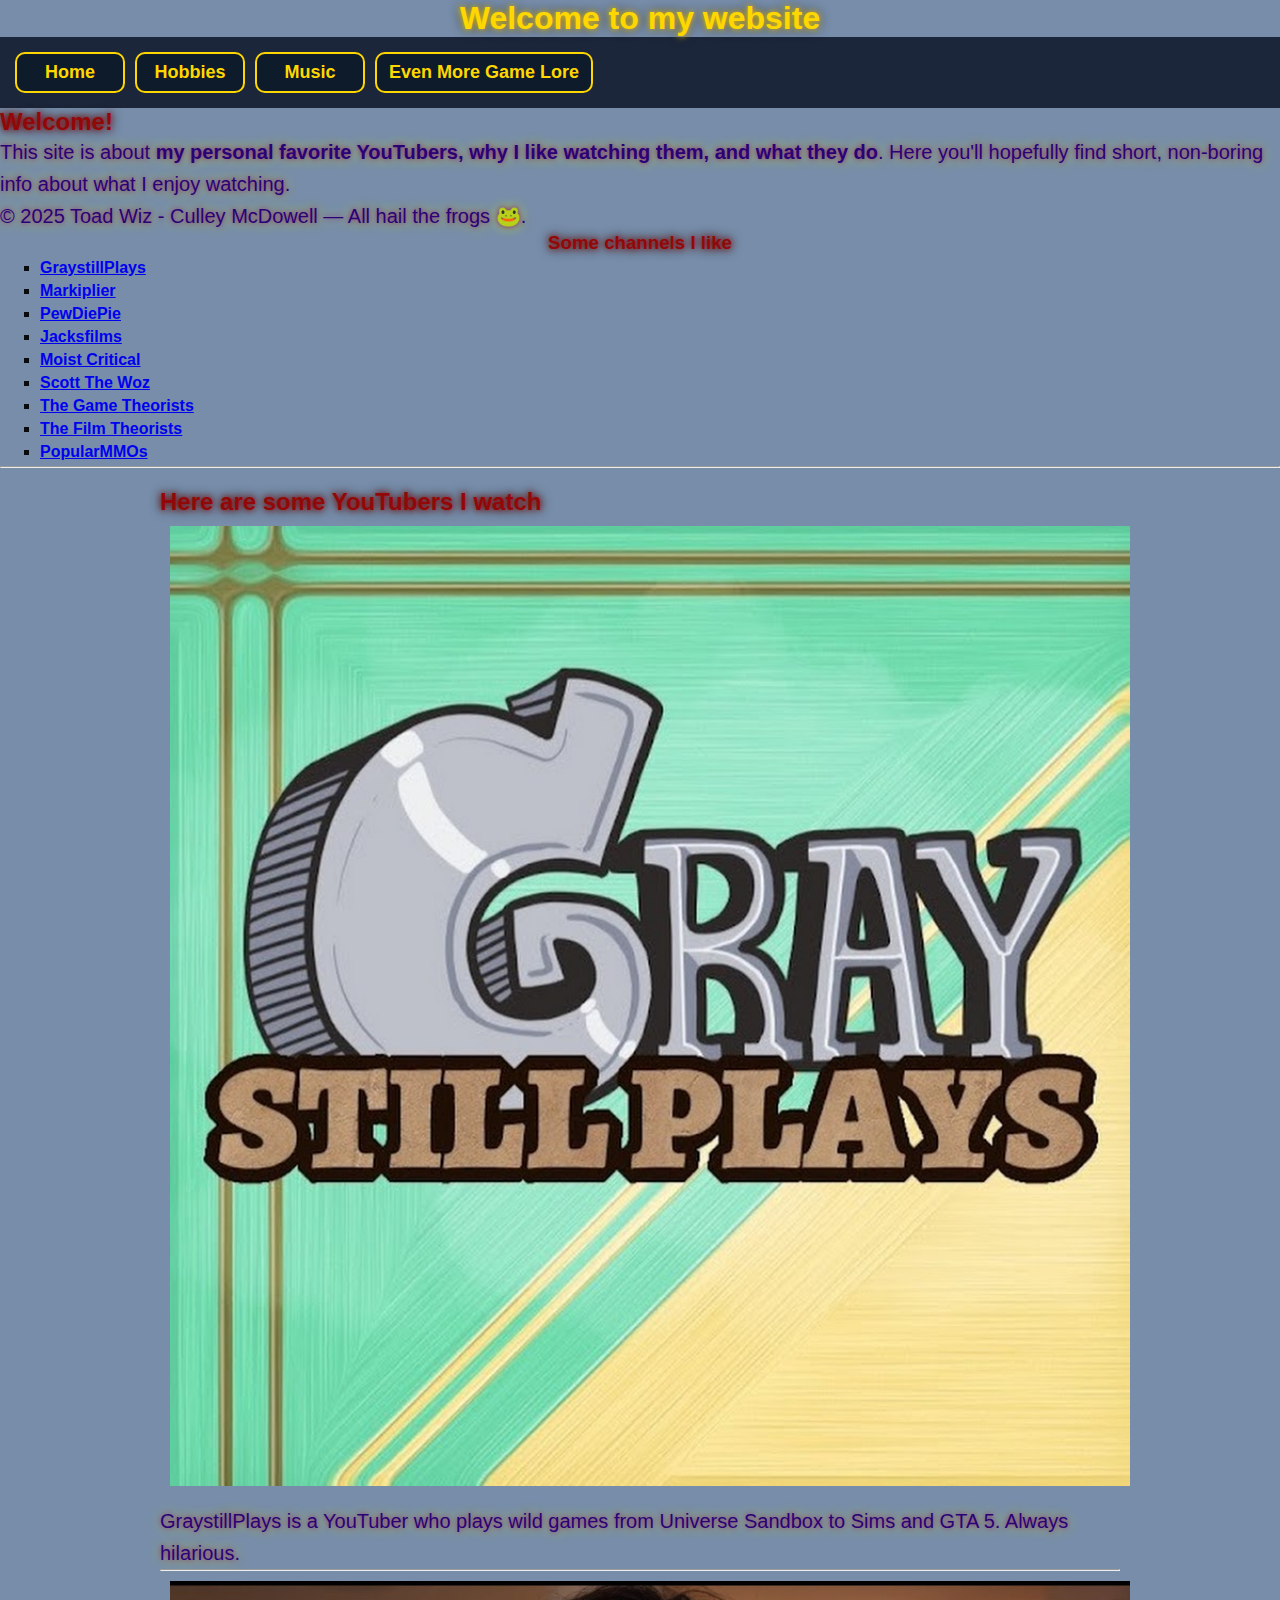
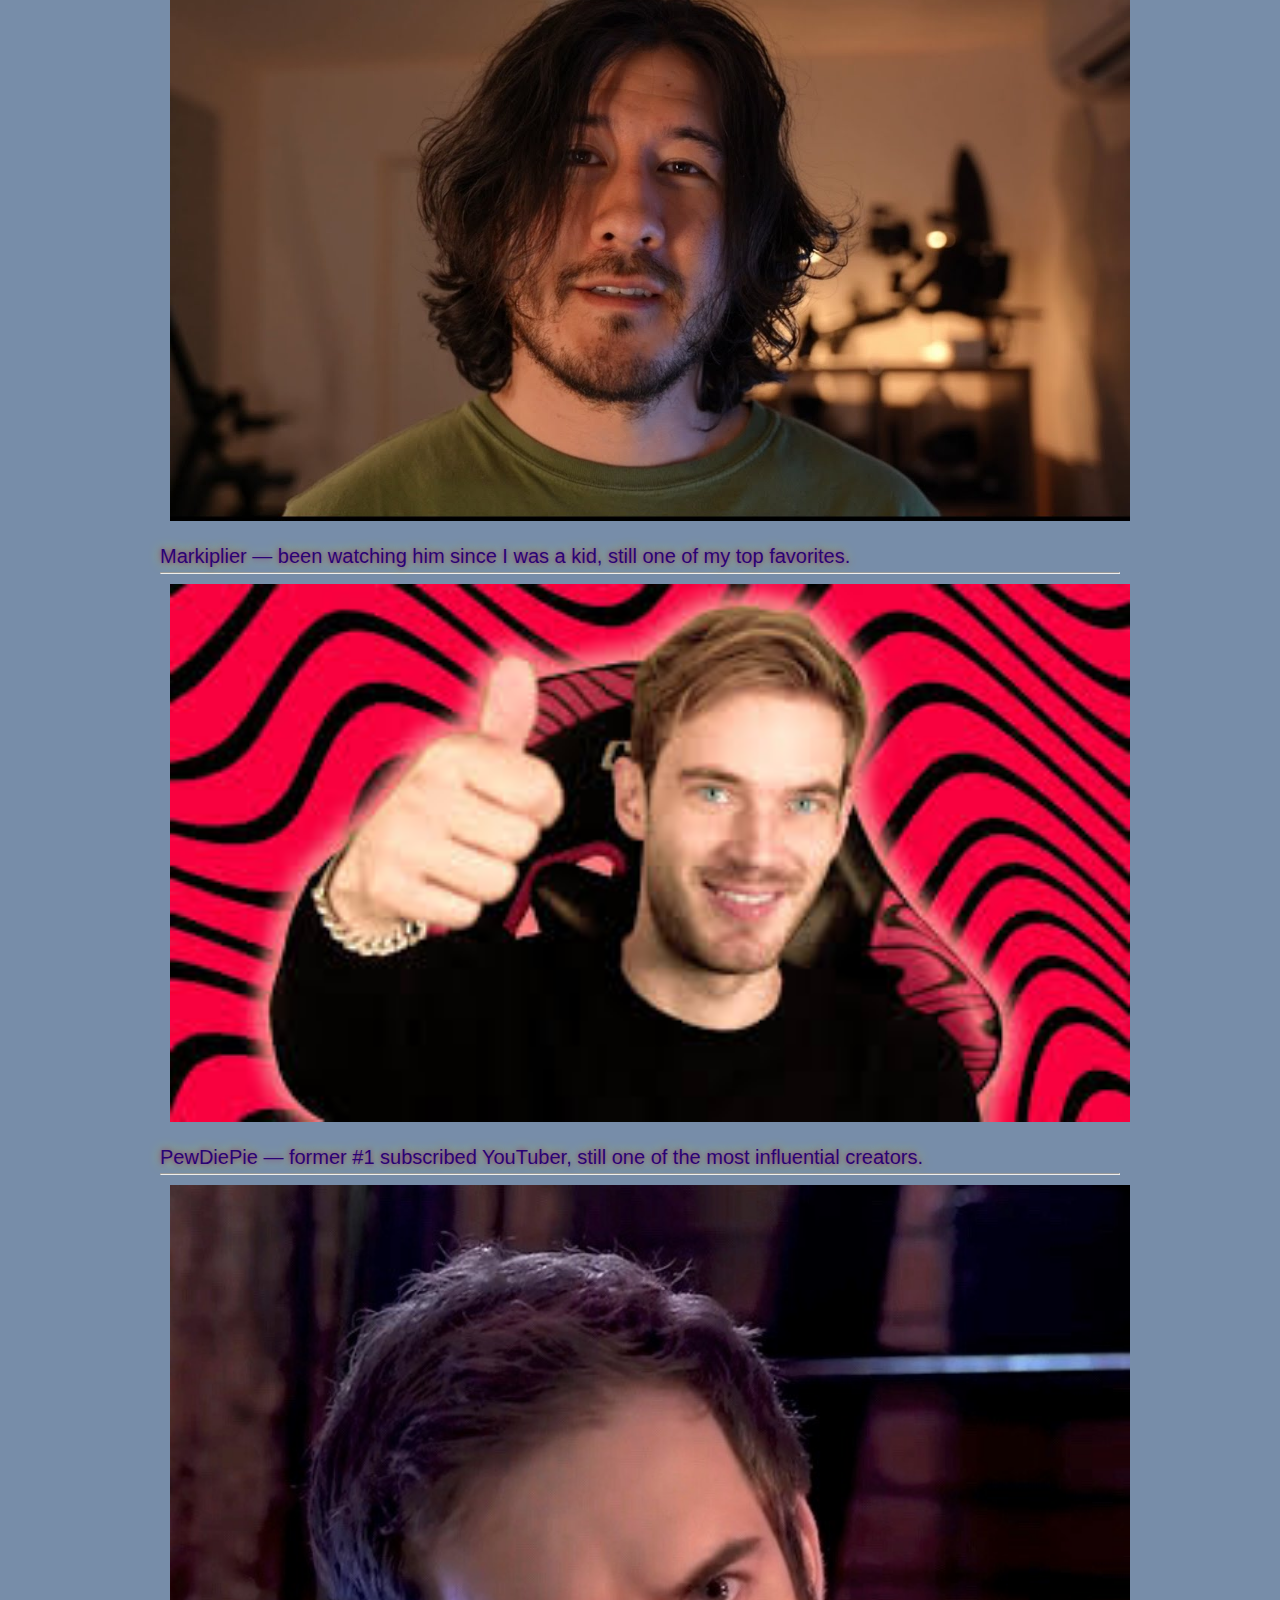
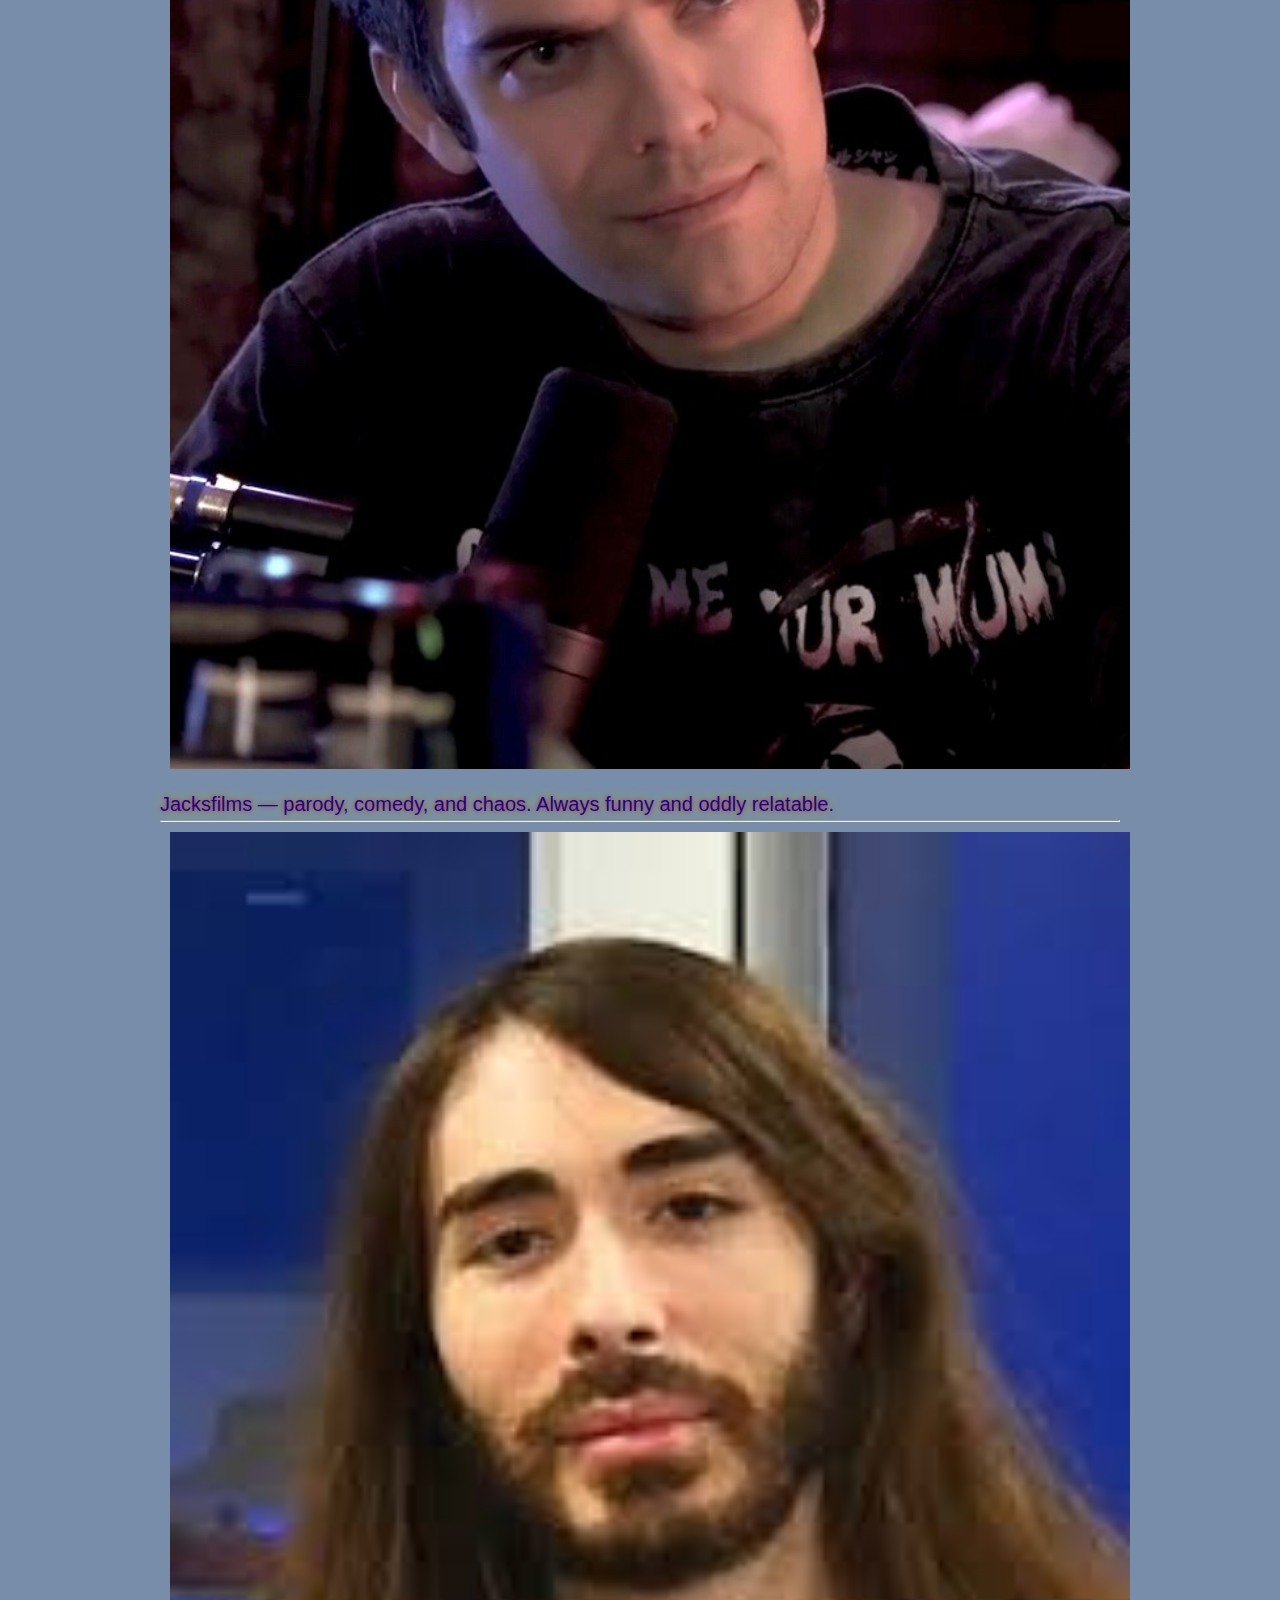
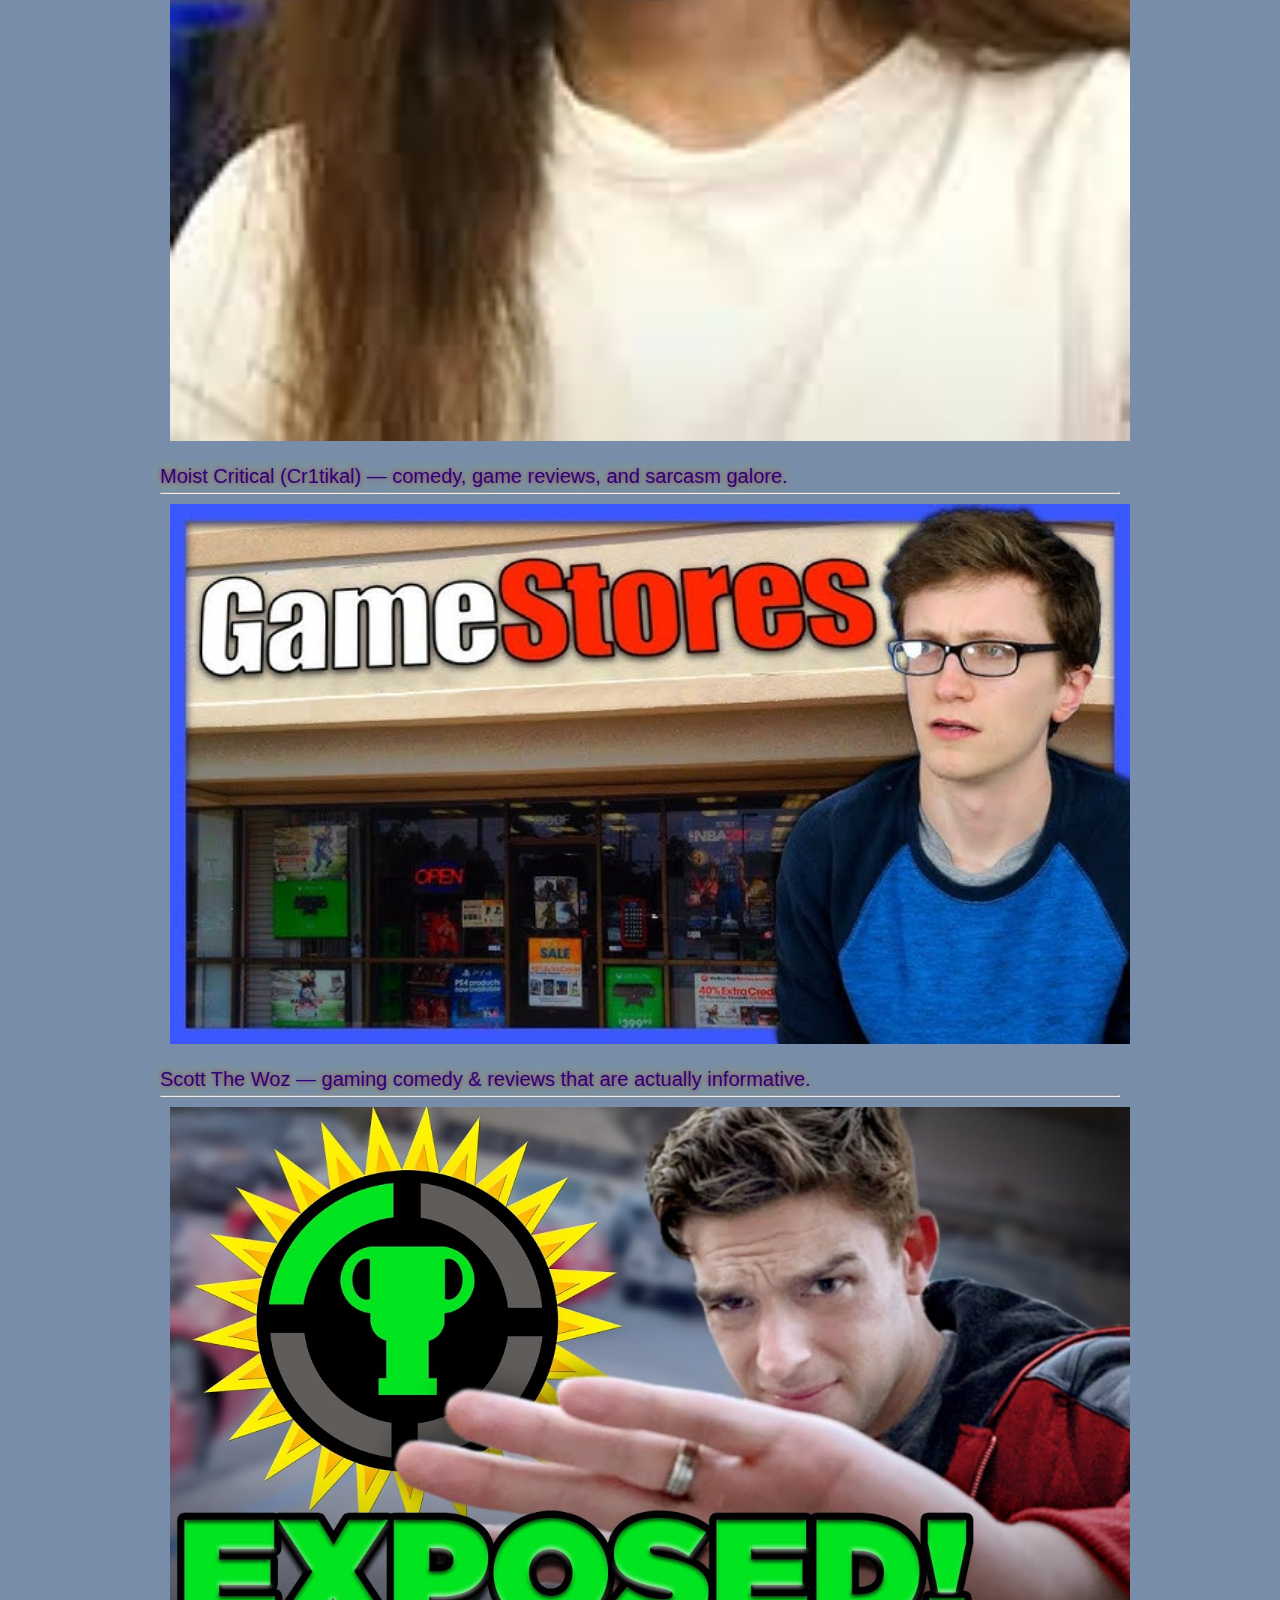
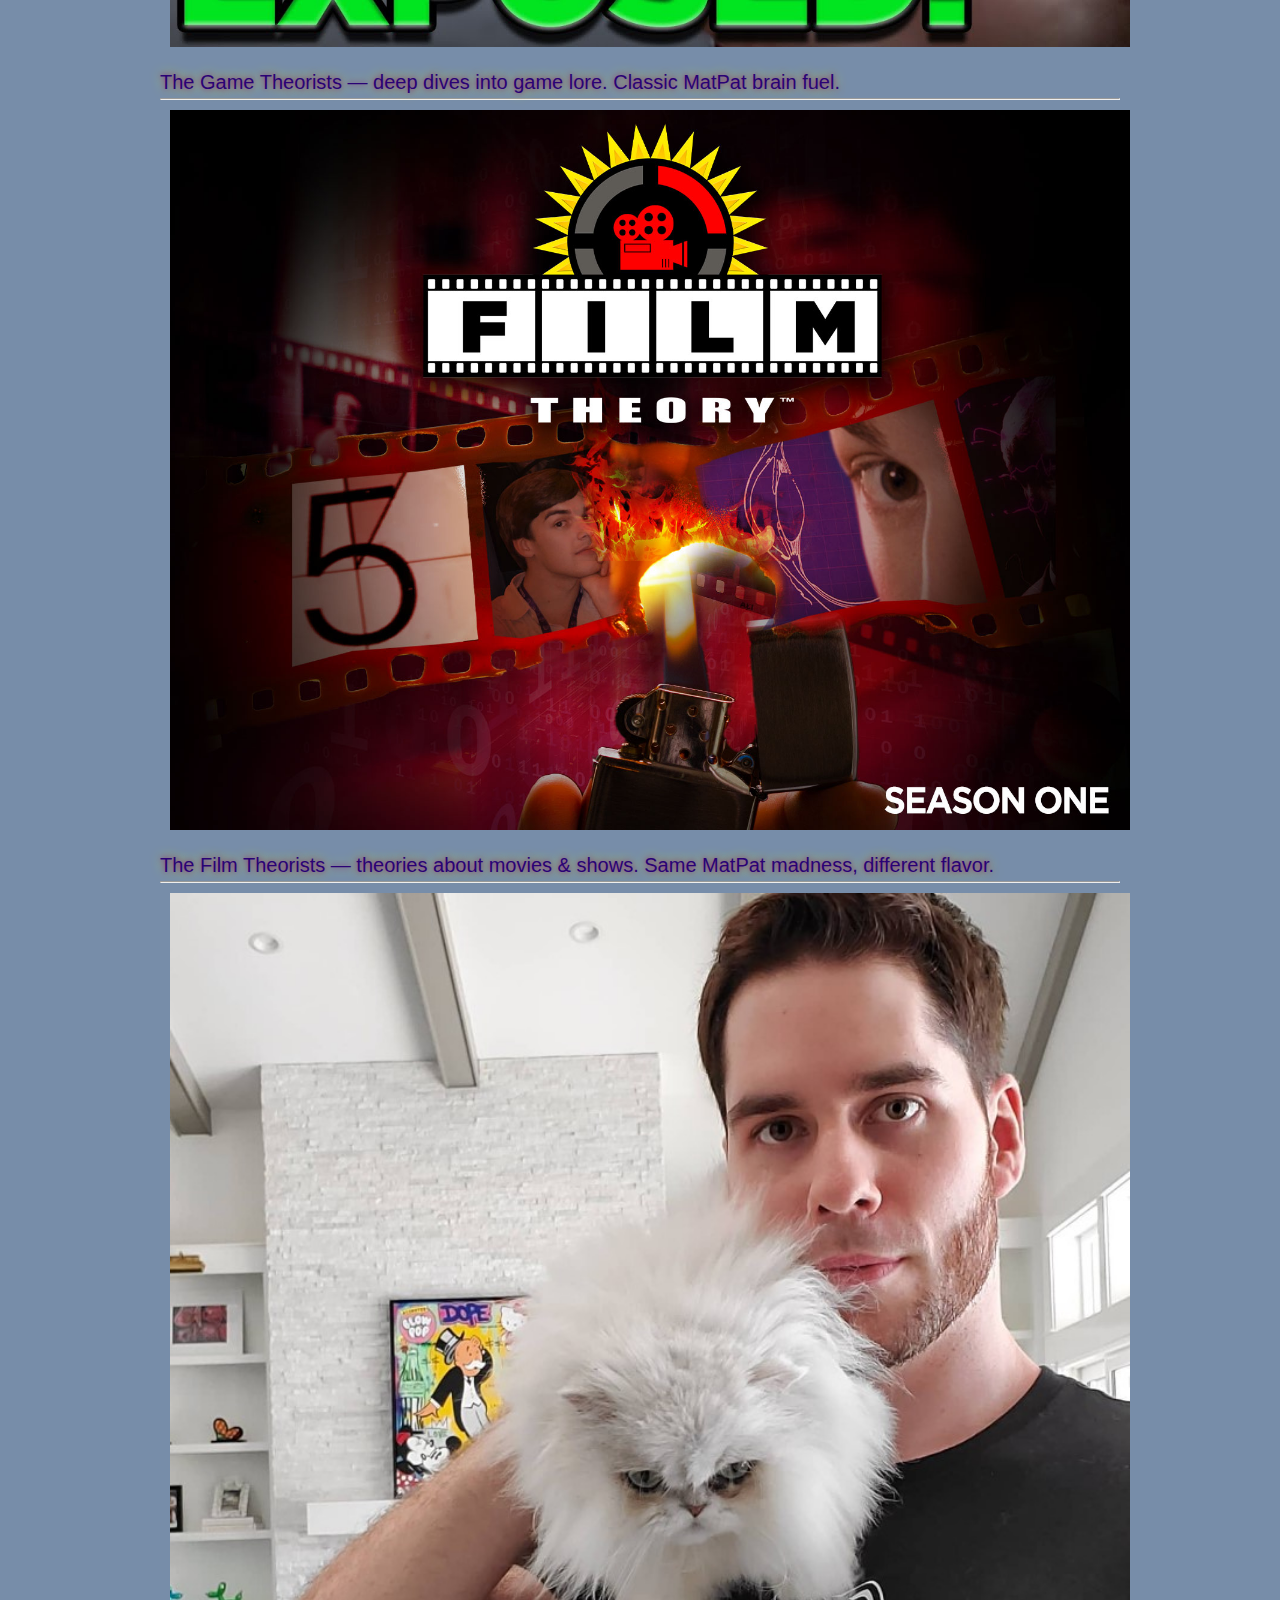
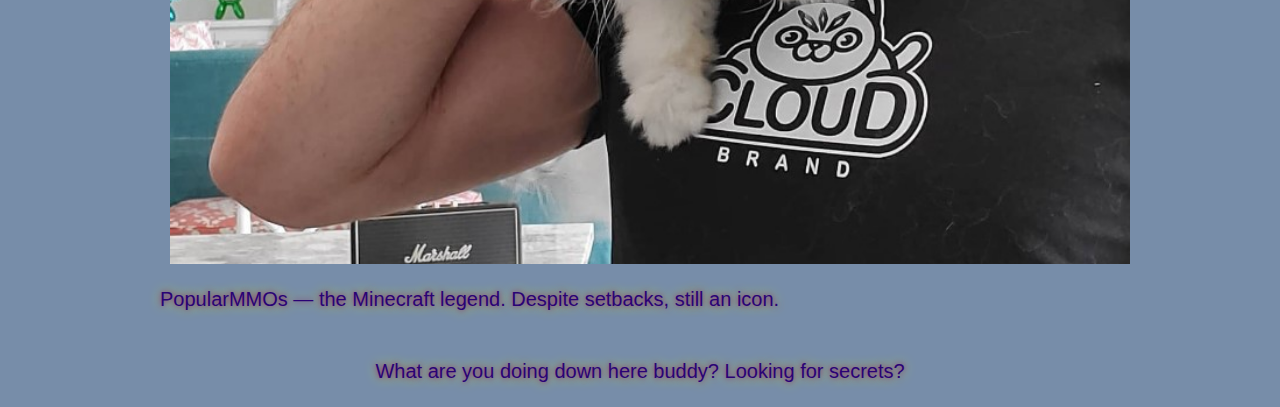
<file: index.html>
<!DOCTYPE html>
<html lang="en">
<head>
  <meta charset="UTF-8">
  <meta name="viewport" content="width=device-width, initial-scale=1.0">
  <title>Culleys Introduction</title>
  <link rel="stylesheet" href="css/styles.css">
  <style>
    
  </style>
</head>
<body>
  <header>
    <h1>Welcome to my website</h1>
    <nav>
      <ul>
      <li><a href="index.html">Home</a></li>
      <li><a href="Hobbies.html">Hobbies</a></li>
      <li><a href="Music.html">Music</a></li>
      <li><a href="game_lore.html">Even More Game Lore</a></li>
    </ul>
    </nav>
  </header>

  <main class="columns">
    <section>
      <h2>Welcome!</h2>
      <p>This site is about <strong>my personal favorite YouTubers, why I like watching them, and what they do</strong>. Here you'll hopefully find short, non-boring info about what I enjoy watching.</p>
      <p>&copy; 2025 Toad Wiz - Culley McDowell &mdash; All hail the frogs 🐸.</p>
    </section>
    <aside>
      <h3>Some channels I like</h3>
      <ul>
        <li><a href="https://www.youtube.com/channel/UCzEy7pi3B7TIS9cn_sdKK9A">GraystillPlays</a></li>
        <li><a href="https://www.youtube.com/user/MarkiplierGAME">Markiplier</a></li>
        <li><a href="https://www.youtube.com/user/PewDiePie">PewDiePie</a></li>
        <li><a href="https://www.youtube.com/user/Jacksfilms">Jacksfilms</a></li>
        <li><a href="https://www.youtube.com/user/penguinz0">Moist Critical</a></li>
        <li><a href="https://www.youtube.com/c/ScottTheWoz">Scott The Woz</a></li>
        <li><a href="https://www.youtube.com/c/MatPatGT">The Game Theorists</a></li>
        <li><a href="https://www.youtube.com/c/FilmTheorists">The Film Theorists</a></li>
        <li><a href="https://www.youtube.com/popularmmos">PopularMMOs</a></li>
      </ul>
    </aside>
  </main>

  <hr>

  <section style="max-width: 1000px; margin: auto; padding: 20px;">
    <h2>Here are some YouTubers I watch</h2>

    <p><img src="images/Graystillplays.jpg" alt="GraystillPlays Logo" width="120"></p>
    <p>GraystillPlays is a YouTuber who plays wild games from Universe Sandbox to Sims and GTA 5. Always hilarious.</p>
    <hr>

    <p><img src="images/Markiplier.jpg" alt="Markiplier Logo" width="120"></p>
    <p>Markiplier — been watching him since I was a kid, still one of my top favorites.</p>
    <hr>

    <p><img src="images/Pewdipie.jpg" alt="PewDiePie Logo" width="120"></p>
    <p>PewDiePie — former #1 subscribed YouTuber, still one of the most influential creators.</p>
    <hr>

    <p><img src="images/Jacksfilms.jpg" alt="Jacksfilms Logo" width="120"></p>
    <p>Jacksfilms — parody, comedy, and chaos. Always funny and oddly relatable.</p>
    <hr>

    <p><img src="images/Moist.jpg" alt="Moist Critical Logo" width="120"></p>
    <p>Moist Critical (Cr1tikal) — comedy, game reviews, and sarcasm galore.</p>
    <hr>

    <p><img src="images/Scott.jpg" alt="Scott The Woz Logo" width="120"></p>
    <p>Scott The Woz — gaming comedy & reviews that are actually informative.</p>
    <hr>

    <p><img src="images/TGT.jpg" alt="The Game Theorists Logo" width="120"></p>
    <p>The Game Theorists — deep dives into game lore. Classic MatPat brain fuel.</p>
    <hr>

    <p><img src="images/FilmTheroy.jpg" alt="The Film Theorists Logo" width="120"></p>
    <p>The Film Theorists — theories about movies & shows. Same MatPat madness, different flavor.</p>
    <hr>

    <p><img src="images/Pat.jpg" alt="PopularMMOs Logo" width="120"></p>
    <p>PopularMMOs — the Minecraft legend. Despite setbacks, still an icon.</p>
  </section>

  <footer>
    <p>What are you doing down here buddy? Looking for secrets?</p>
  </footer>
</body>
</html>
</file>
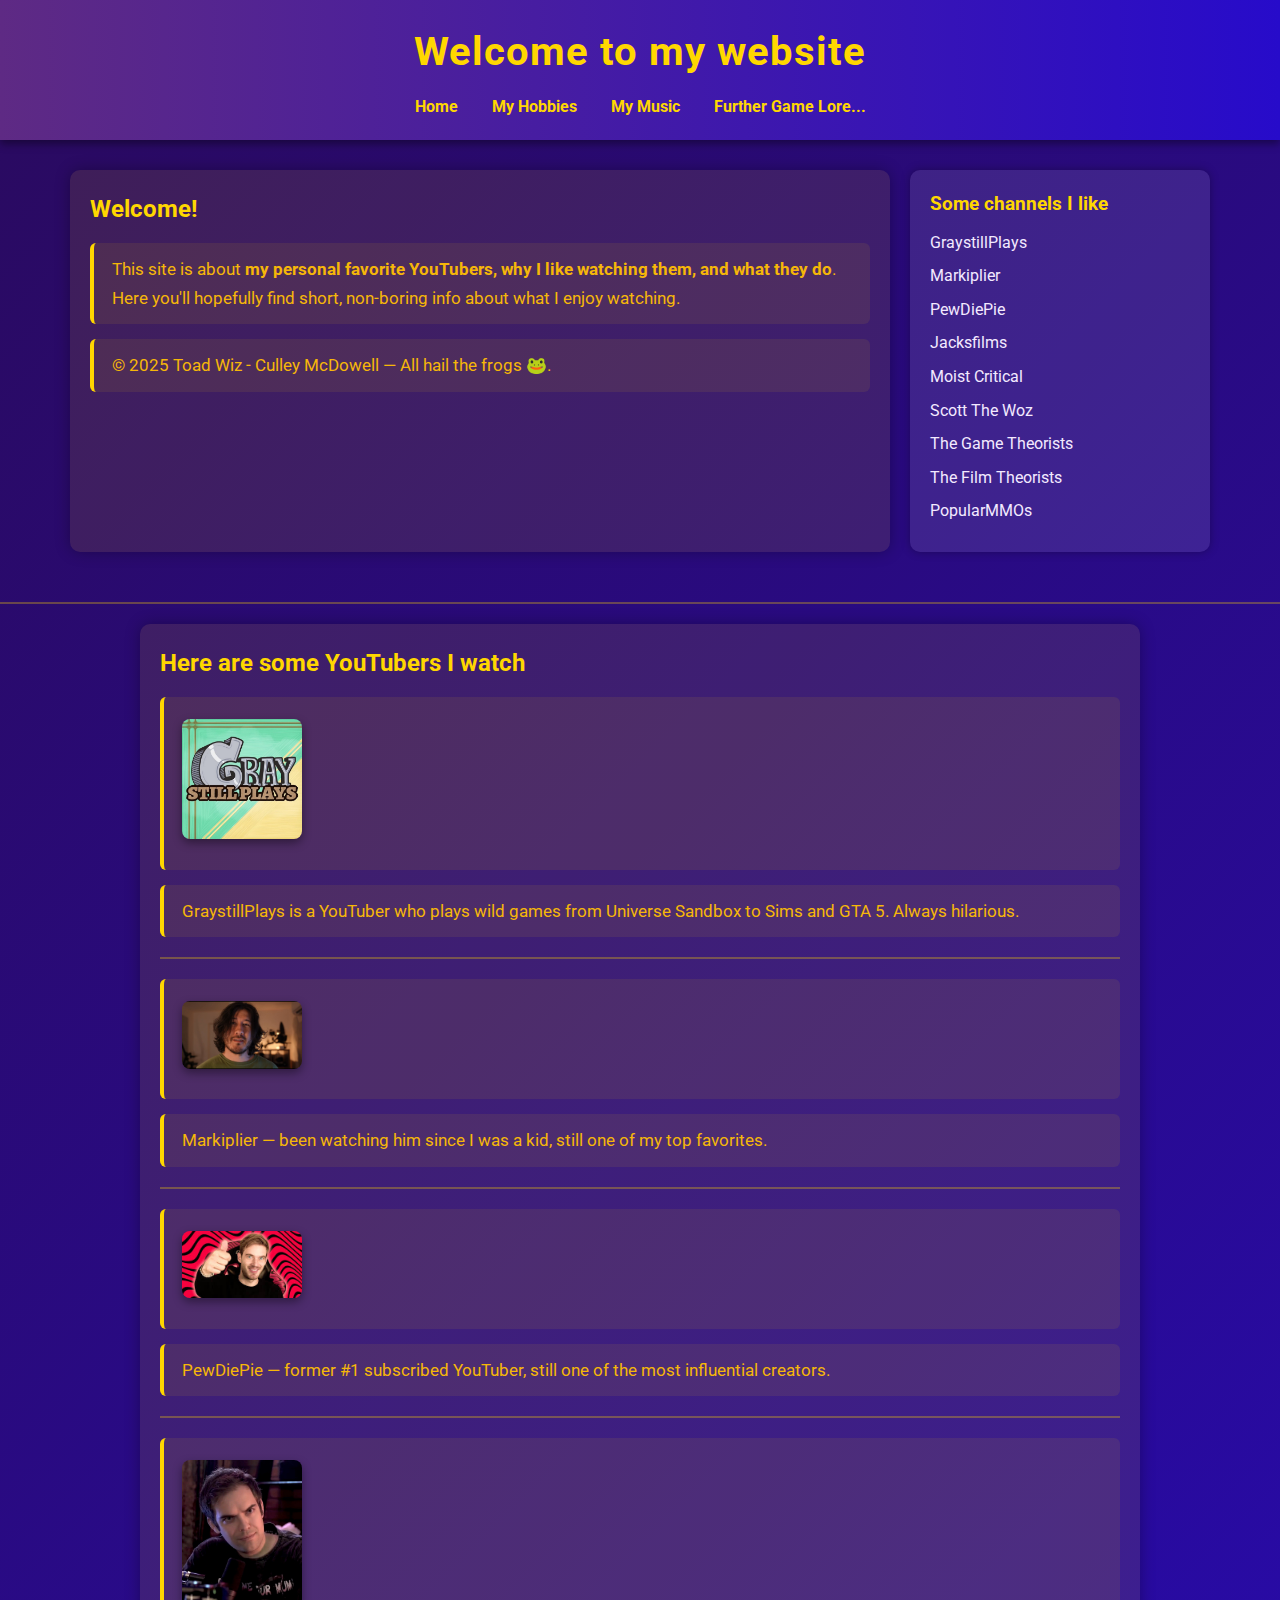
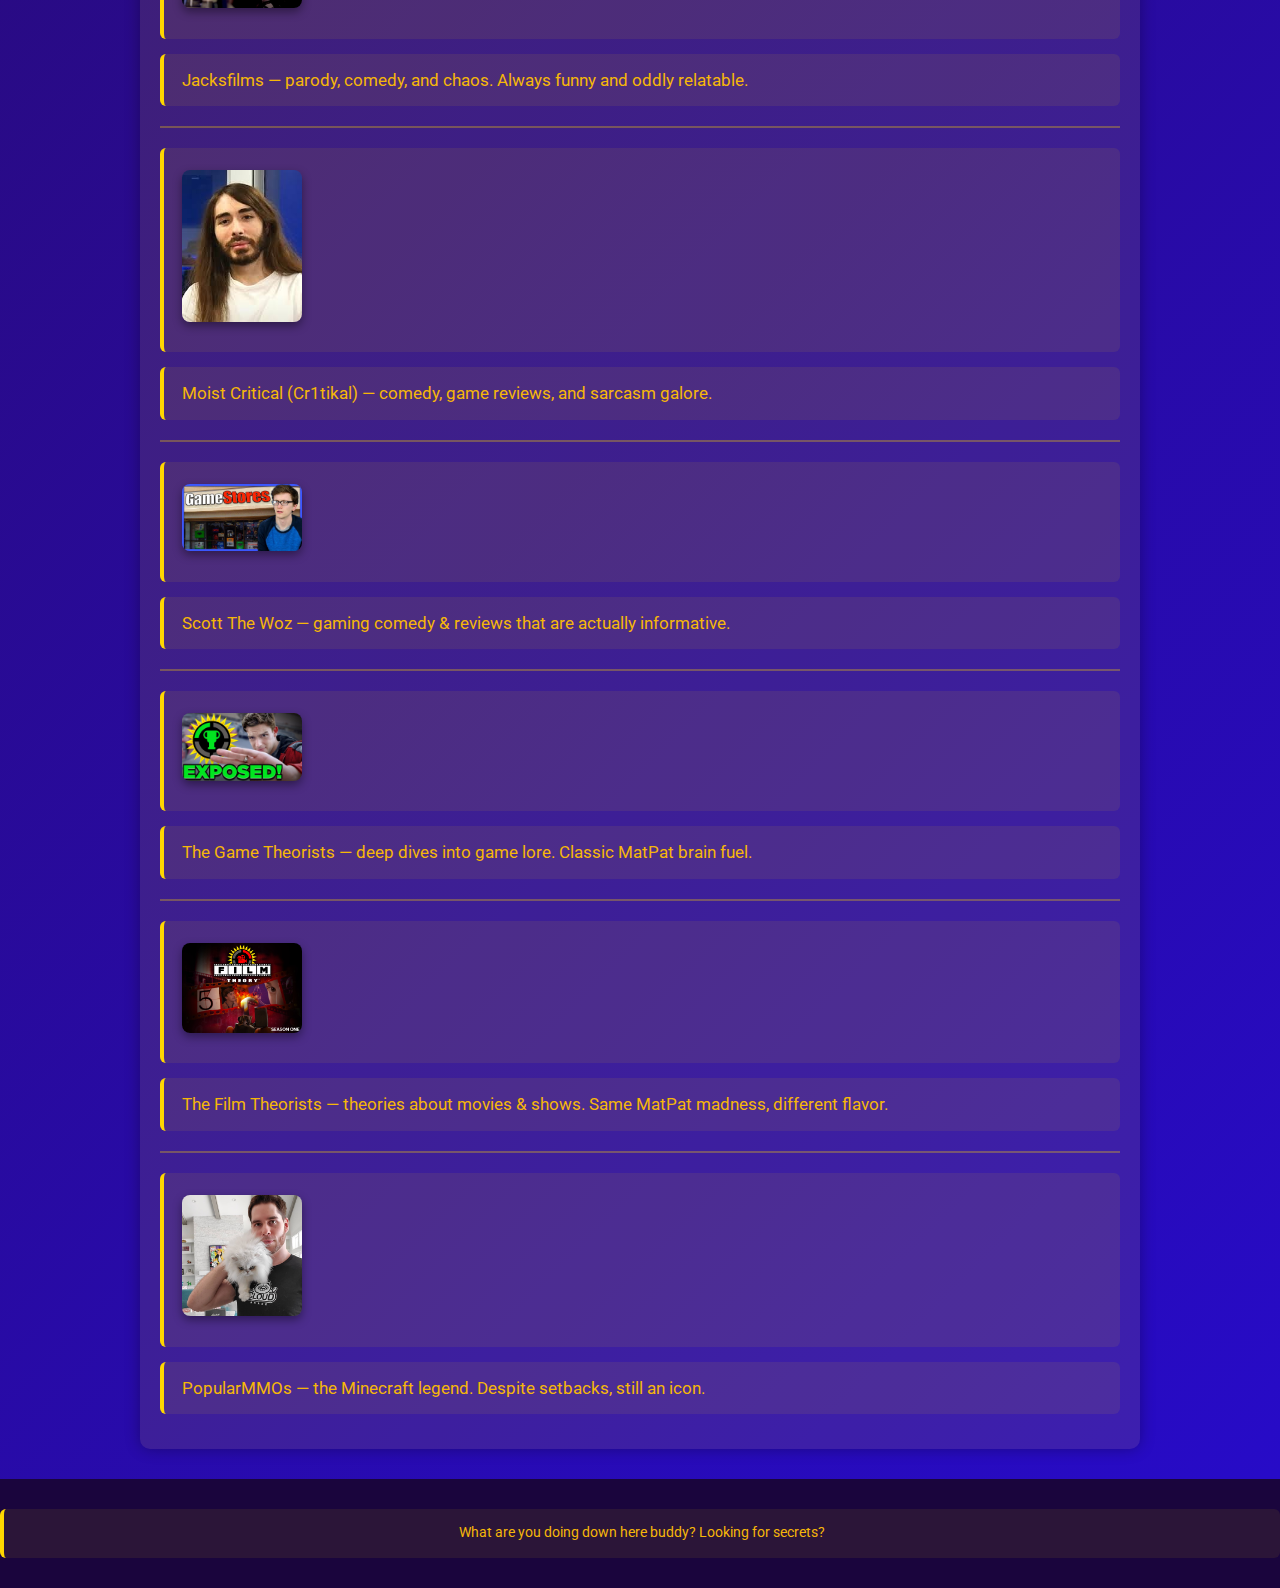
<file: Culleys_intro/index.html>
<!DOCTYPE html>
<html lang="en">
<head>
  <meta charset="UTF-8">
  <meta name="viewport" content="width=device-width, initial-scale=1.0">
  <title>Culleys Introduction</title>
  <style>
    /* General Reset */
    * {
      margin: 0;
      padding: 0;
      box-sizing: border-box;
    }

    body {
      font-family: 'Roboto', sans-serif;
      background: linear-gradient(135deg, #2a0a5e, #270bca);
      color: #f3e9ff;
      line-height: 1.6;
    }

    header {
      background: linear-gradient(90deg, #5e2a84, #270bca);
      color: gold;
      padding: 20px 0;
      text-align: center;
      box-shadow: 0 4px 8px rgba(0,0,0,0.4);
    }

    header h1 {
      font-size: 2.5em;
      margin-bottom: 10px;
      letter-spacing: 1px;
    }

    nav ul {
      list-style-type: none;
    }

    nav ul li {
      display: inline-block;
      margin: 0 15px;
    }

    nav ul li a {
      color: gold;
      text-decoration: none;
      font-weight: bold;
      transition: color 0.3s ease;
    }

    nav ul li a:hover {
      color: #fff;
    }

    main {
      display: flex;
      justify-content: space-between;
      padding: 30px;
      max-width: 1200px;
      margin: auto;
      gap: 20px;
    }

    section {
      flex: 3;
      background: rgba(255, 215, 0, 0.1);
      padding: 20px;
      border-radius: 10px;
      box-shadow: 0 0 15px rgba(0,0,0,0.3);
    }

    section h2 {
      color: gold;
      margin-bottom: 15px;
    }

    aside {
      flex: 1;
      background: rgba(255,255,255,0.1);
      padding: 20px;
      border-radius: 10px;
      box-shadow: 0 0 10px rgba(0,0,0,0.3);
    }

    aside h3 {
      color: gold;
      margin-bottom: 10px;
    }

    aside ul {
      list-style: none;
      padding: 0;
    }

    aside ul li {
      margin: 8px 0;
    }

    aside ul li a {
      color: #f3e9ff;
      text-decoration: none;
      transition: color 0.3s ease;
    }

    aside ul li a:hover {
      color: gold;
    }

    img {
      border-radius: 8px;
      margin: 10px 0;
      transition: transform 0.3s ease;
      box-shadow: 0 4px 10px rgba(0,0,0,0.4);
    }

    img:hover {
      transform: scale(1.05);
    }

    hr {
      border: 1px solid rgba(255, 215, 0, 0.3);
      margin: 20px 0;
    }

    footer {
      text-align: center;
      padding: 15px 0;
      background: #1a053d;
      color: #bbb;
      margin-top: 30px;
    }

    footer p {
      font-size: 0.9em;
    }
    p {
  background: rgba(255, 215, 0, 0.08); /* faint gold tint */
  padding: 12px 18px;
  border-left: 4px solid gold;
  border-radius: 6px;
  margin: 15px 0;
  color: #f6b709;
  font-size: 1.05em;
  line-height: 1.7;
  transition: transform 0.2s ease, box-shadow 0.2s ease;
}

p:hover {
  transform: translateX(5px);
  box-shadow: 0 4px 10px rgba(0,0,0,0.3);
}

  </style>
  <link href="https://fonts.googleapis.com/css2?family=Roboto:wght@400;700&display=swap" rel="stylesheet">
</head>
<body>
  <header>
    <h1>Welcome to my website</h1>
    <nav>
      <ul>
        <li><a href="index.html">Home</a></li>
        <li><a href="Hobbies.html">My Hobbies</a></li>
        <li><a href="Music.html">My Music</a></li>
        <li><a href="Even_More_Game_Lore.html">Further Game Lore...</a></li>
      </ul>
    </nav>
  </header>

  <main class="columns">
    <section>
      <h2>Welcome!</h2>
      <p>This site is about <strong>my personal favorite YouTubers, why I like watching them, and what they do</strong>. Here you'll hopefully find short, non-boring info about what I enjoy watching.</p>
      <p>&copy; 2025 Toad Wiz - Culley McDowell &mdash; All hail the frogs 🐸.</p>
    </section>
    <aside>
      <h3>Some channels I like</h3>
      <ul>
        <li><a href="https://www.youtube.com/channel/UCzEy7pi3B7TIS9cn_sdKK9A">GraystillPlays</a></li>
        <li><a href="https://www.youtube.com/user/MarkiplierGAME">Markiplier</a></li>
        <li><a href="https://www.youtube.com/user/PewDiePie">PewDiePie</a></li>
        <li><a href="https://www.youtube.com/user/Jacksfilms">Jacksfilms</a></li>
        <li><a href="https://www.youtube.com/user/penguinz0">Moist Critical</a></li>
        <li><a href="https://www.youtube.com/c/ScottTheWoz">Scott The Woz</a></li>
        <li><a href="https://www.youtube.com/c/MatPatGT">The Game Theorists</a></li>
        <li><a href="https://www.youtube.com/c/FilmTheorists">The Film Theorists</a></li>
        <li><a href="https://www.youtube.com/popularmmos">PopularMMOs</a></li>
      </ul>
    </aside>
  </main>

  <hr>

  <section style="max-width: 1000px; margin: auto; padding: 20px;">
    <h2>Here are some YouTubers I watch</h2>

    <p><img src="images/Graystillplays.jpg" alt="GraystillPlays Logo" width="120"></p>
    <p>GraystillPlays is a YouTuber who plays wild games from Universe Sandbox to Sims and GTA 5. Always hilarious.</p>
    <hr>

    <p><img src="images/Markiplier.jpg" alt="Markiplier Logo" width="120"></p>
    <p>Markiplier — been watching him since I was a kid, still one of my top favorites.</p>
    <hr>

    <p><img src="images/Pewdipie.jpg" alt="PewDiePie Logo" width="120"></p>
    <p>PewDiePie — former #1 subscribed YouTuber, still one of the most influential creators.</p>
    <hr>

    <p><img src="images/Jacksfilms.jpg" alt="Jacksfilms Logo" width="120"></p>
    <p>Jacksfilms — parody, comedy, and chaos. Always funny and oddly relatable.</p>
    <hr>

    <p><img src="images/Moist.jpg" alt="Moist Critical Logo" width="120"></p>
    <p>Moist Critical (Cr1tikal) — comedy, game reviews, and sarcasm galore.</p>
    <hr>

    <p><img src="images/Scott.jpg" alt="Scott The Woz Logo" width="120"></p>
    <p>Scott The Woz — gaming comedy & reviews that are actually informative.</p>
    <hr>

    <p><img src="images/TGT.jpg" alt="The Game Theorists Logo" width="120"></p>
    <p>The Game Theorists — deep dives into game lore. Classic MatPat brain fuel.</p>
    <hr>

    <p><img src="images/FilmTheroy.jpg" alt="The Film Theorists Logo" width="120"></p>
    <p>The Film Theorists — theories about movies & shows. Same MatPat madness, different flavor.</p>
    <hr>

    <p><img src="images/Pat.jpg" alt="PopularMMOs Logo" width="120"></p>
    <p>PopularMMOs — the Minecraft legend. Despite setbacks, still an icon.</p>
  </section>

  <footer>
    <p>What are you doing down here buddy? Looking for secrets?</p>
  </footer>
</body>
</html>
</file>
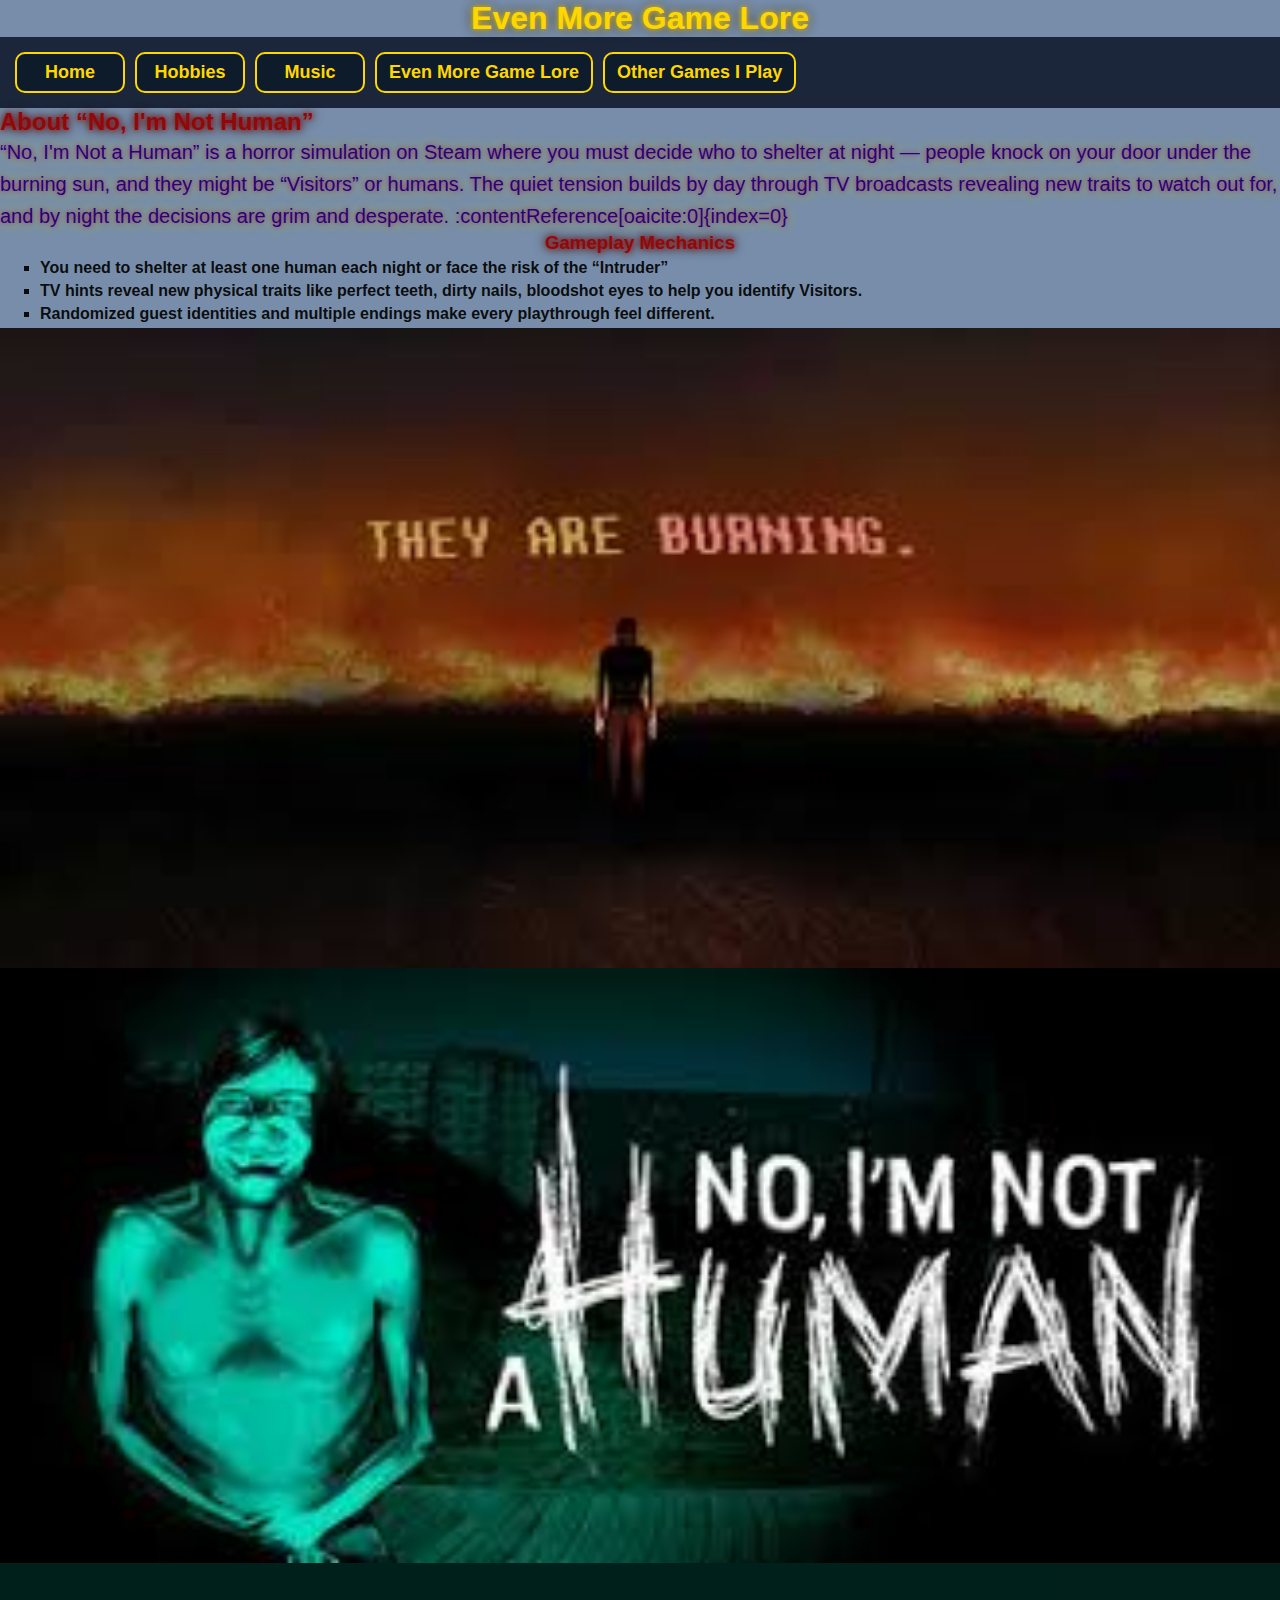
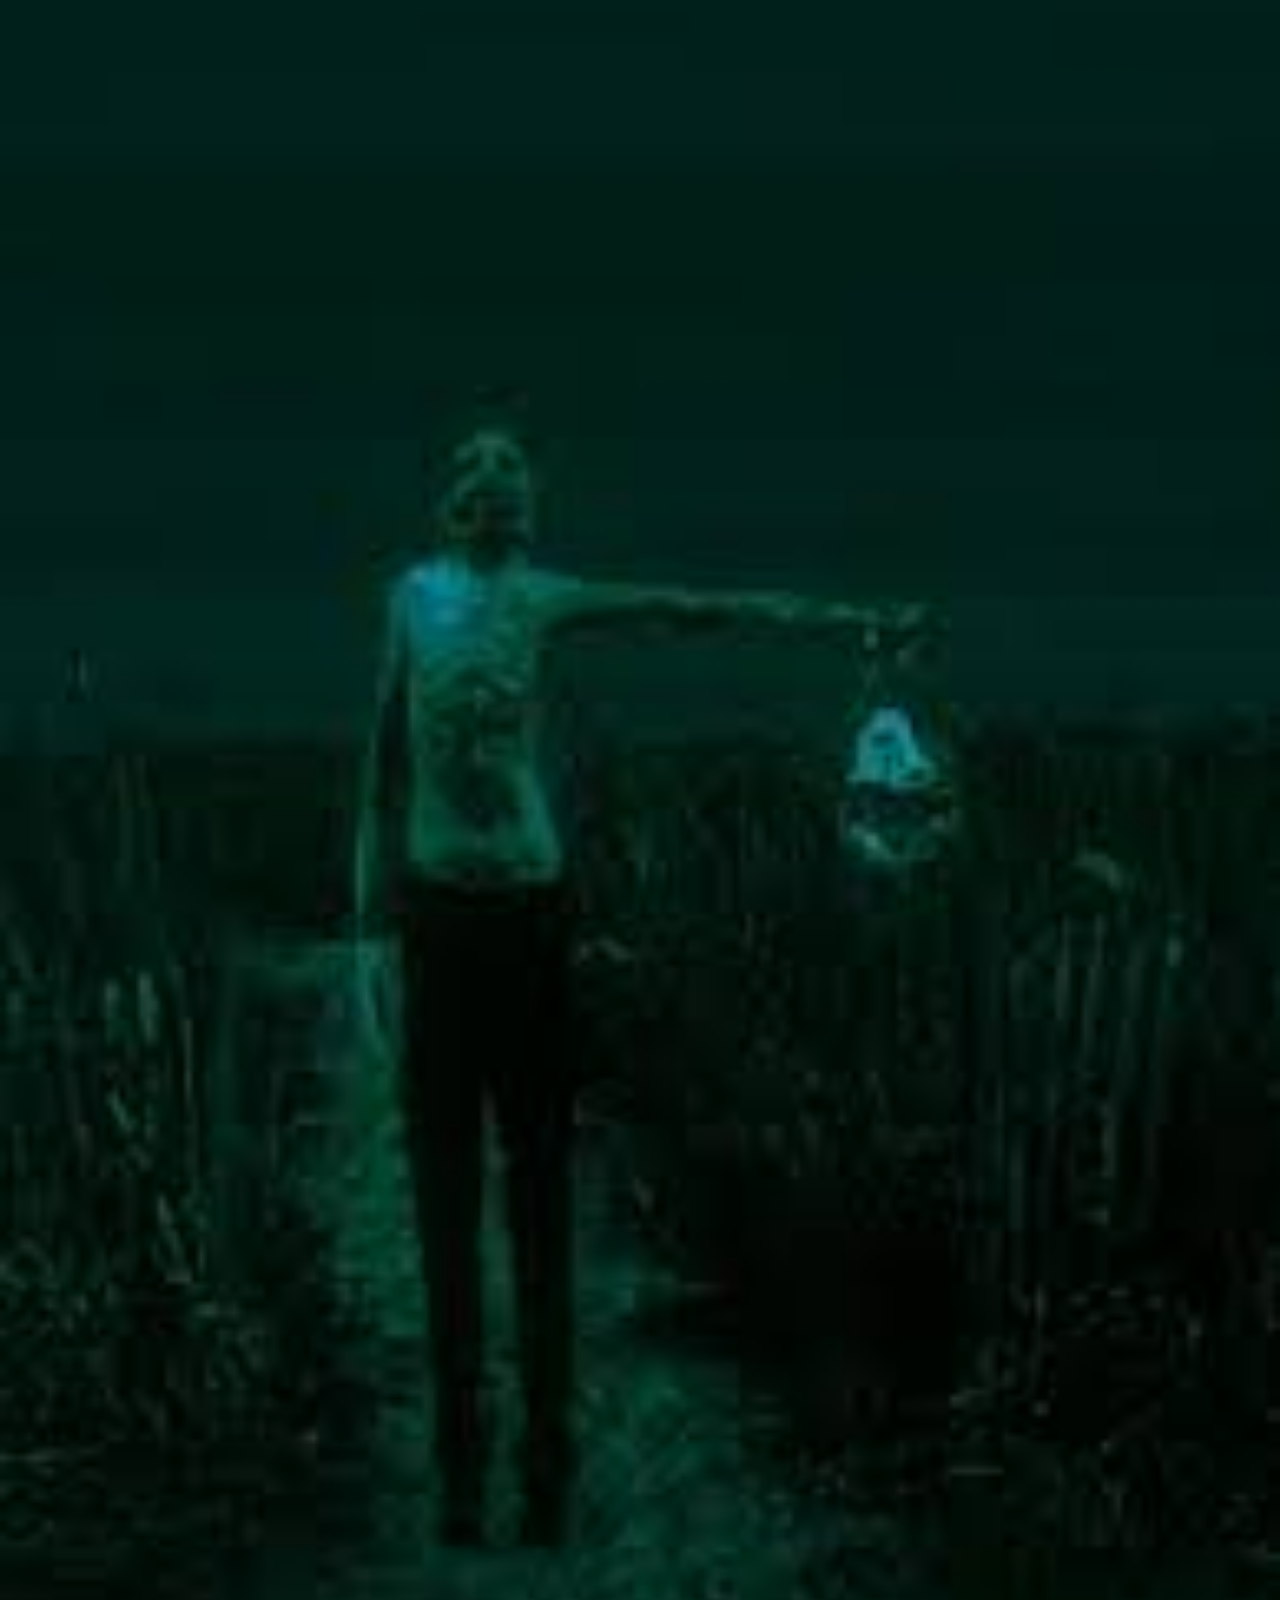
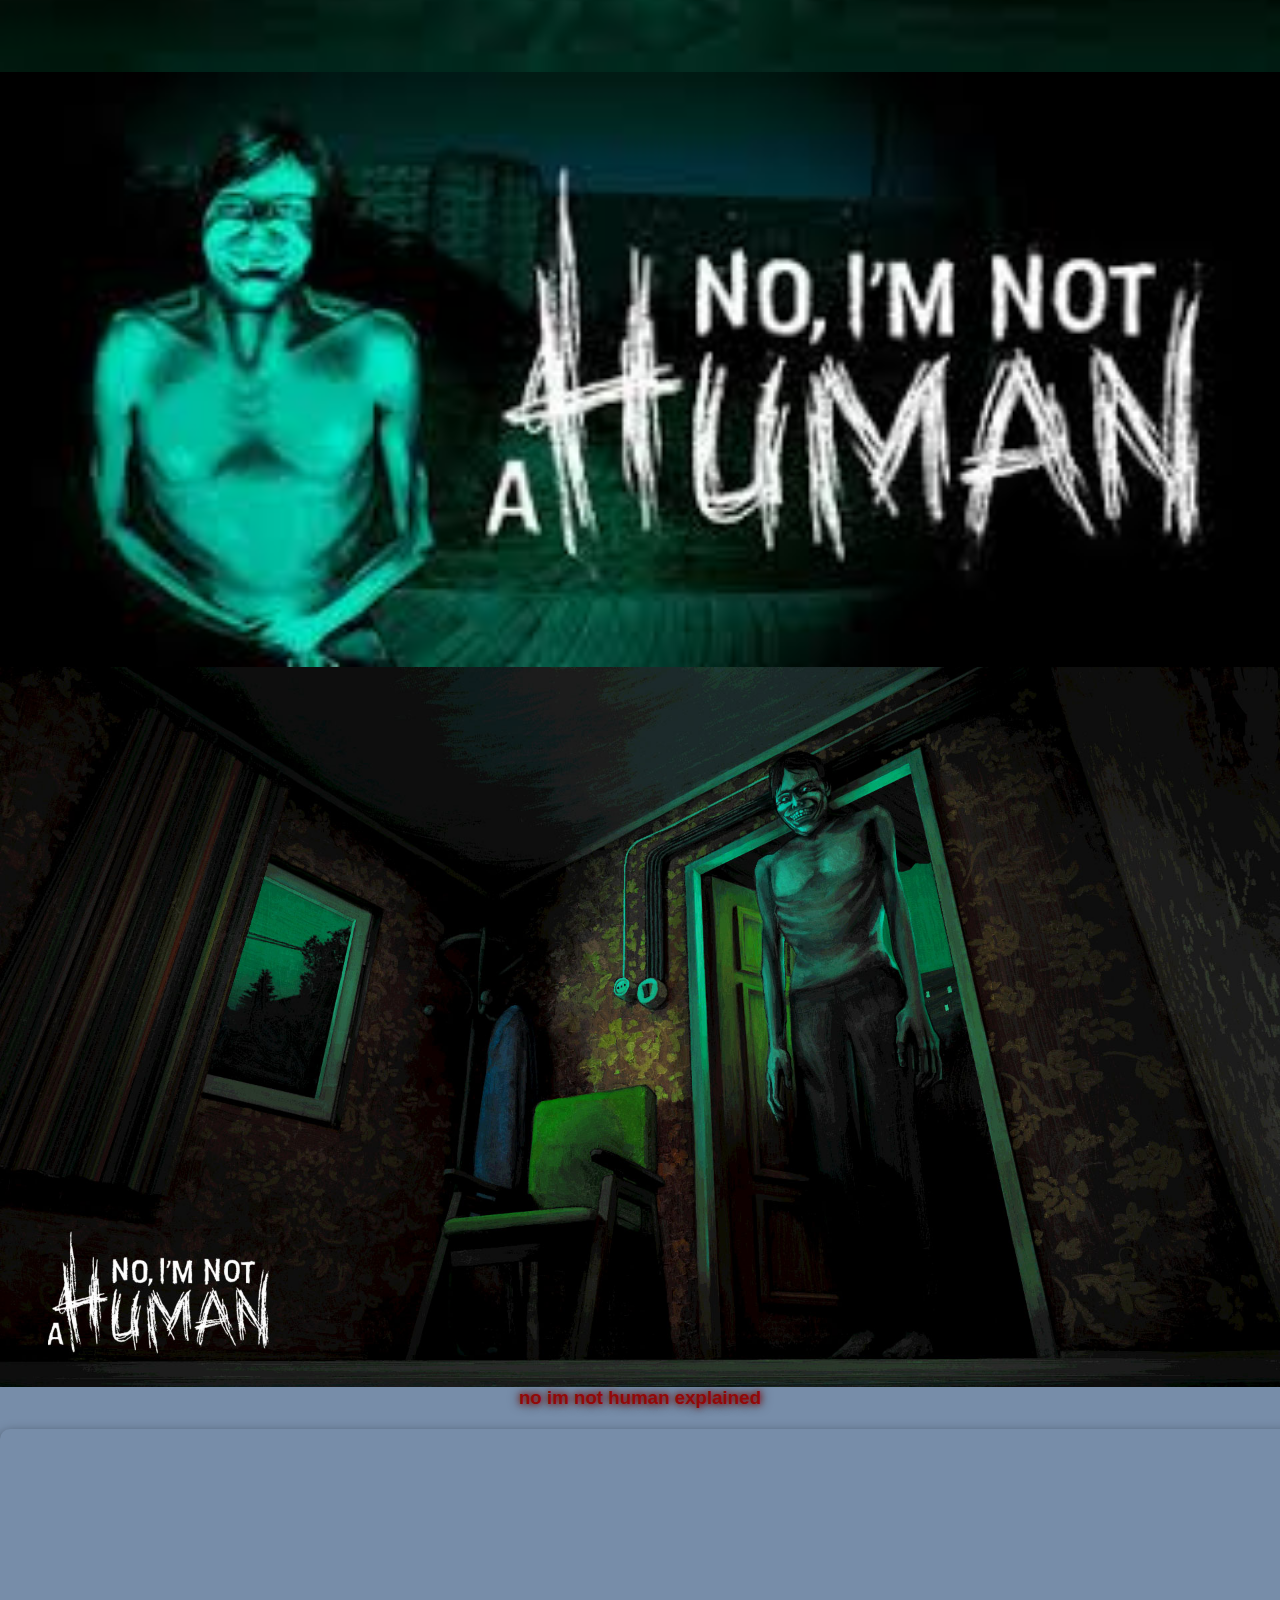
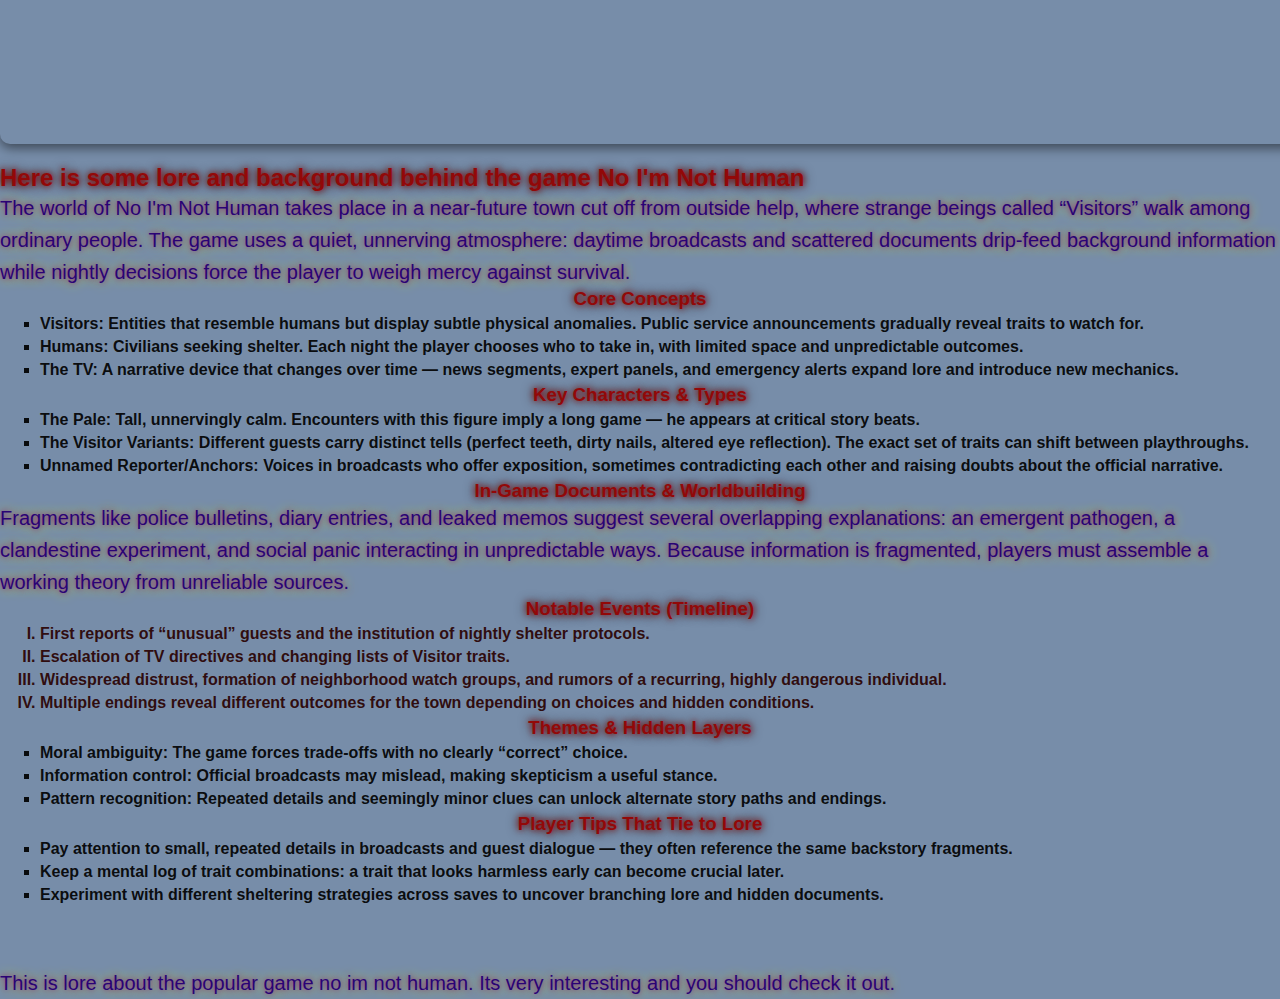
<file: game_lore.html>
<!DOCTYPE html>
<html lang="en">
<head>
  <meta charset="UTF-8">
  <meta name="viewport" content="width=device-width, initial-scale=1">
  <title>Even More Game Lore</title>
  <link href="https://fonts.googleapis.com/css2?family=Roboto:wght@400;700&display=swap" rel="stylesheet">
 <link rel="stylesheet" href="css/styles.css">
</head>
<body>
  <header>
    <h1>Even More Game Lore</h1>
  </header>
  <nav>
      <ul>
      <li><a href="index.html">Home</a></li>
      <li><a href="Hobbies.html">Hobbies</a></li>
      <li><a href="Music.html">Music</a></li>
      <li><a href="game_lore.html">Even More Game Lore</a></li>
      <li><a href="Other_games.html">Other Games I Play</a></li>
    </ul>
    </nav>
  <main>
    <h2>About “No, I'm Not Human”</h2>
    <p>
      “No, I'm Not a Human” is a horror simulation on Steam where you must decide who to shelter at night — people knock on your door under the burning sun, and they might be “Visitors” or humans. The quiet tension builds by day through TV broadcasts revealing new traits to watch out for, and by night the decisions are grim and desperate. :contentReference[oaicite:0]{index=0}
    </p>
    <h3>Gameplay Mechanics</h3>
    <ul class="info-list">
      <li>You need to shelter at least one human each night or face the risk of the “Intruder”</li>
      <li>TV hints reveal new physical traits like perfect teeth, dirty nails, bloodshot eyes to help you identify Visitors.</li> 
      <li>Randomized guest identities and multiple endings make every playthrough feel different.</li>
    </ul>

    <div class="gallery">
      <img src="images/THE.jpg" alt="No I'm Not Human screenshot 1">
      <img src="images/Noimnothuman.jpg" alt="Guest at door scene">
      <img src="images/THEVISTTOR.jpg" alt="The visittor close up">
      <img src="images/Noimnothuman.jpg" alt="Night visitor encounter">
      <img src="images/ThePALE.jpg" alt="The same dude who tries to kill you every 5th night by asking if you're alone, even thouhg he is 7'3 and is superhuman in strength.">
    </div>

    
      <h3>no im not human explained</h3>
    
<iframe width="1300" height="315" src="https://www.youtube.com/embed/Qw0gUl6roD0?si=ObPgS2U8uqZQTCA3" title="YouTube video player" frameborder="0" allow="accelerometer; autoplay; clipboard-write; encrypted-media; gyroscope; picture-in-picture; web-share" referrerpolicy="strict-origin-when-cross-origin" allowfullscreen></iframe>
    <!-- … More lore about no Im not human … -->
     <h2>Here is some lore and background behind the game No I'm Not Human</h2>
    <section class="lore">
      <p>
        The world of No I'm Not Human takes place in a near-future town cut off from outside help, where strange beings called “Visitors” walk among ordinary people. The game uses a quiet, unnerving atmosphere: daytime broadcasts and scattered documents drip-feed background information while nightly decisions force the player to weigh mercy against survival.
      </p>

      <h3>Core Concepts</h3>
      <ul>
        <li><strong>Visitors:</strong> Entities that resemble humans but display subtle physical anomalies. Public service announcements gradually reveal traits to watch for.</li>
        <li><strong>Humans:</strong> Civilians seeking shelter. Each night the player chooses who to take in, with limited space and unpredictable outcomes.</li>
        <li><strong>The TV:</strong> A narrative device that changes over time — news segments, expert panels, and emergency alerts expand lore and introduce new mechanics.</li>
      </ul>

      <h3>Key Characters & Types</h3>
      <ul>
        <li><strong>The Pale:</strong> Tall, unnervingly calm. Encounters with this figure imply a long game — he appears at critical story beats.</li>
        <li><strong>The Visitor Variants:</strong> Different guests carry distinct tells (perfect teeth, dirty nails, altered eye reflection). The exact set of traits can shift between playthroughs.</li>
        <li><strong>Unnamed Reporter/Anchors:</strong> Voices in broadcasts who offer exposition, sometimes contradicting each other and raising doubts about the official narrative.</li>
      </ul>

      <h3>In-Game Documents & Worldbuilding</h3>
      <p>
        Fragments like police bulletins, diary entries, and leaked memos suggest several overlapping explanations: an emergent pathogen, a clandestine experiment, and social panic interacting in unpredictable ways. Because information is fragmented, players must assemble a working theory from unreliable sources.
      </p>

      <h3>Notable Events (Timeline)</h3>
      <ol>
        <li>First reports of “unusual” guests and the institution of nightly shelter protocols.</li>
        <li>Escalation of TV directives and changing lists of Visitor traits.</li>
        <li>Widespread distrust, formation of neighborhood watch groups, and rumors of a recurring, highly dangerous individual.</li>
        <li>Multiple endings reveal different outcomes for the town depending on choices and hidden conditions.</li>
      </ol>

      <h3>Themes & Hidden Layers</h3>
      <ul>
        <li><strong>Moral ambiguity:</strong> The game forces trade-offs with no clearly “correct” choice.</li>
        <li><strong>Information control:</strong> Official broadcasts may mislead, making skepticism a useful stance.</li>
        <li><strong>Pattern recognition:</strong> Repeated details and seemingly minor clues can unlock alternate story paths and endings.</li>
      </ul>

      <h3>Player Tips That Tie to Lore</h3>
      <ul>
        <li>Pay attention to small, repeated details in broadcasts and guest dialogue — they often reference the same backstory fragments.</li>
        <li>Keep a mental log of trait combinations: a trait that looks harmless early can become crucial later.</li>
        <li>Experiment with different sheltering strategies across saves to uncover branching lore and hidden documents.</li>
      </ul>
    </section>

  </main>
  <footer>
    © 2025 Culley McDowell
  </footer>
</body>
</html>
<p>This is lore about the popular game no im not human. Its very interesting and you should check it out.</p>
</file>
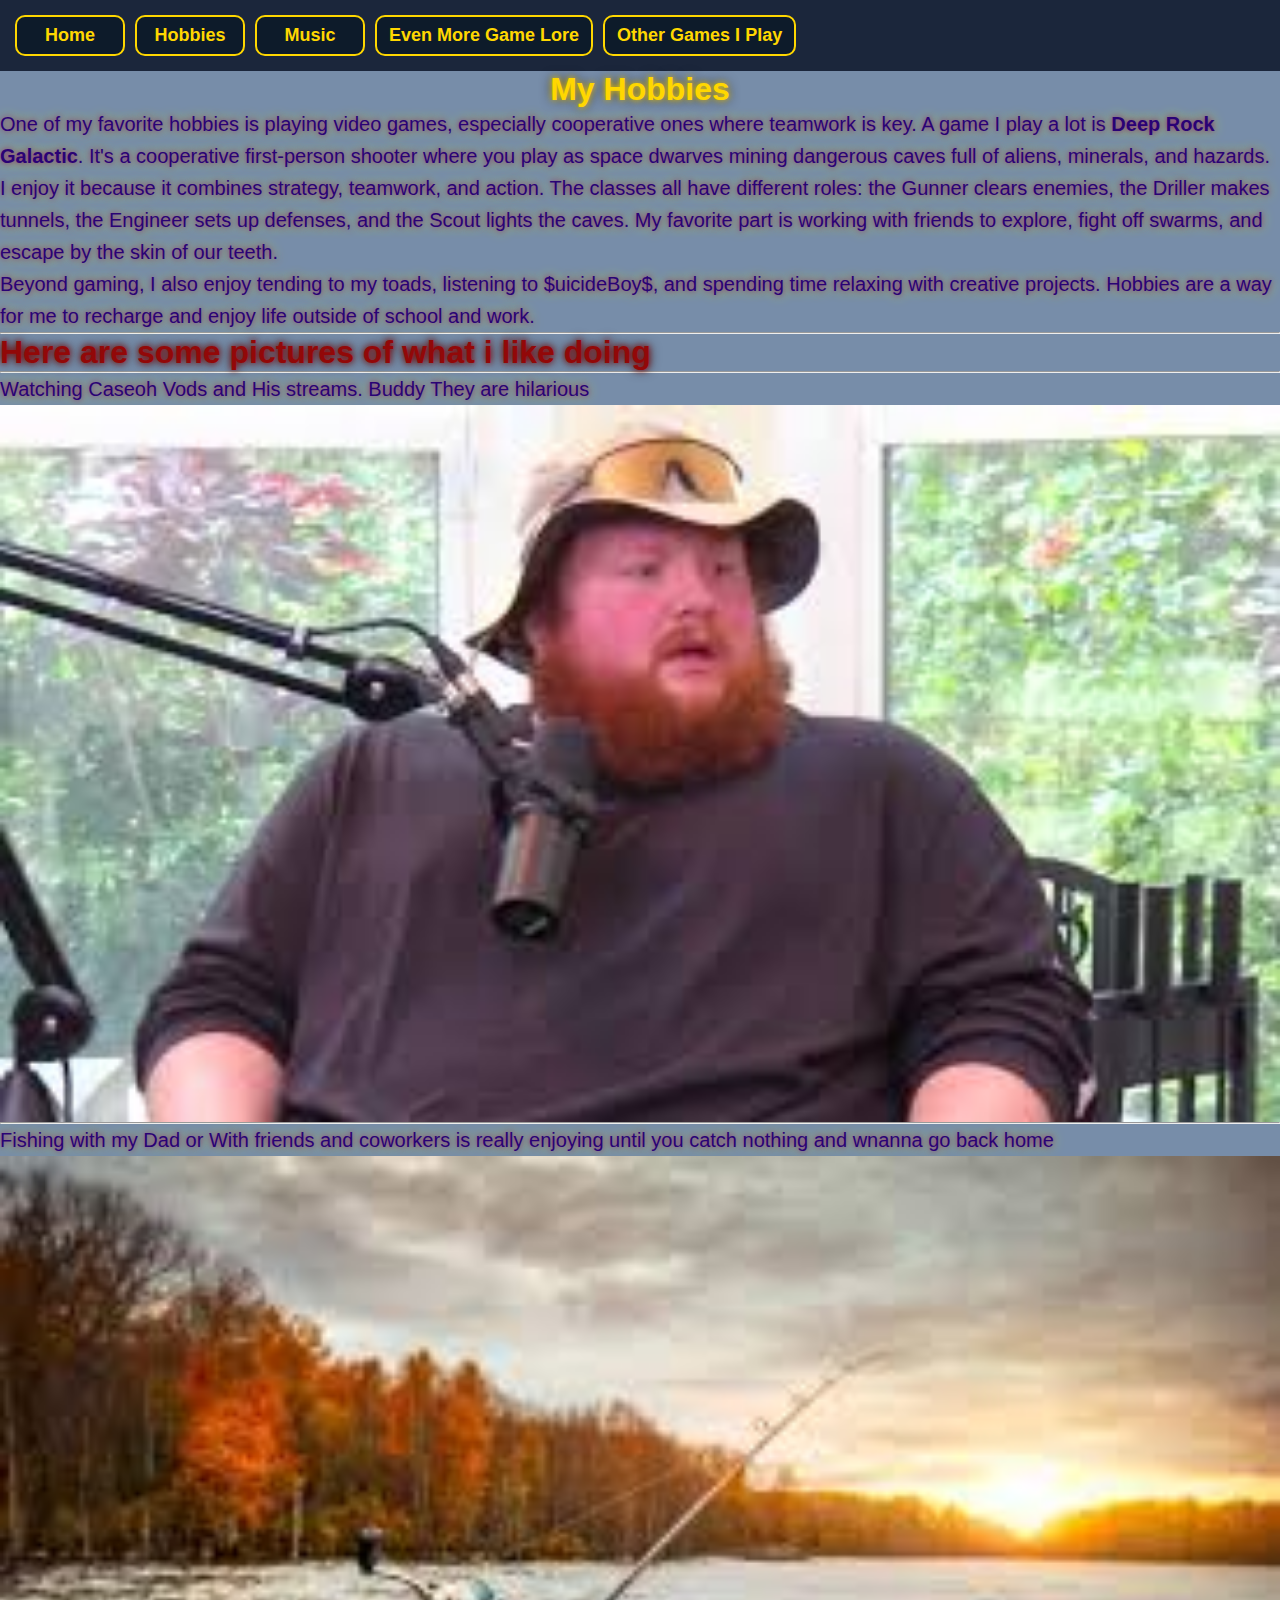
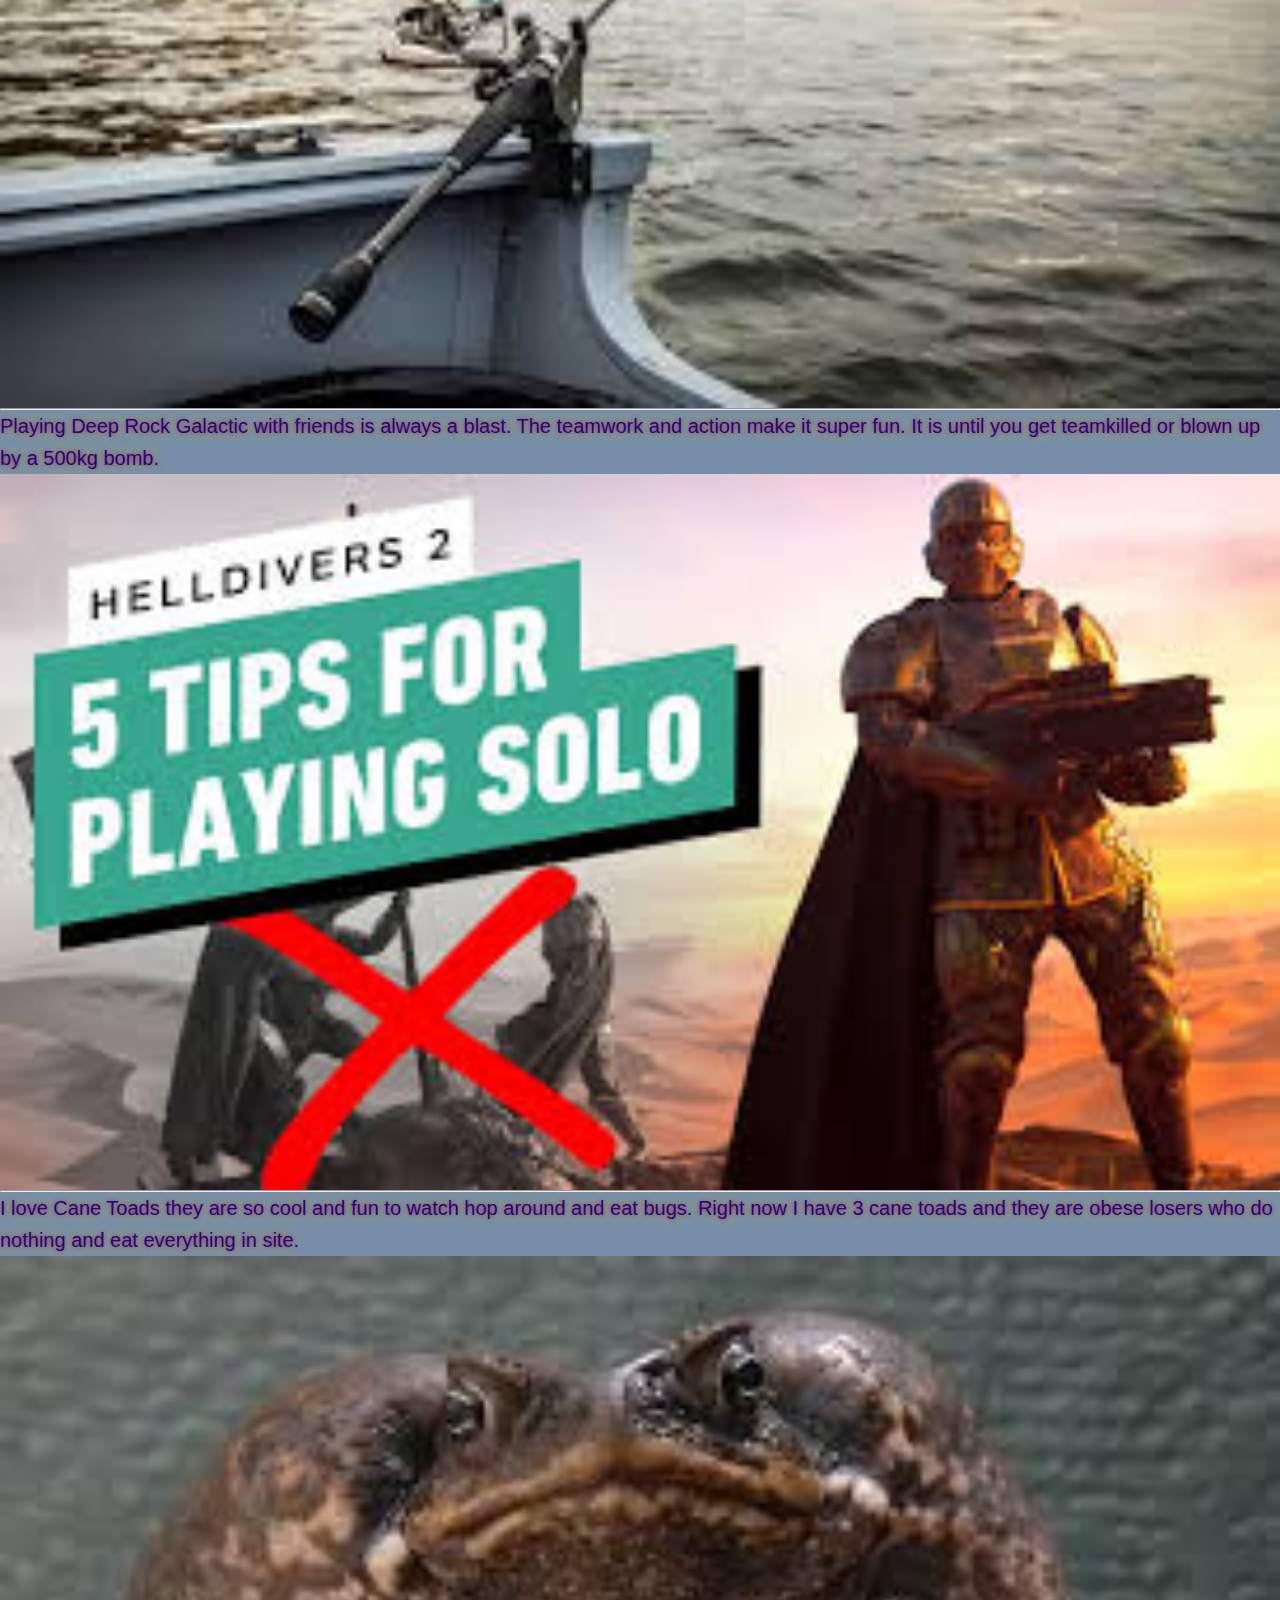
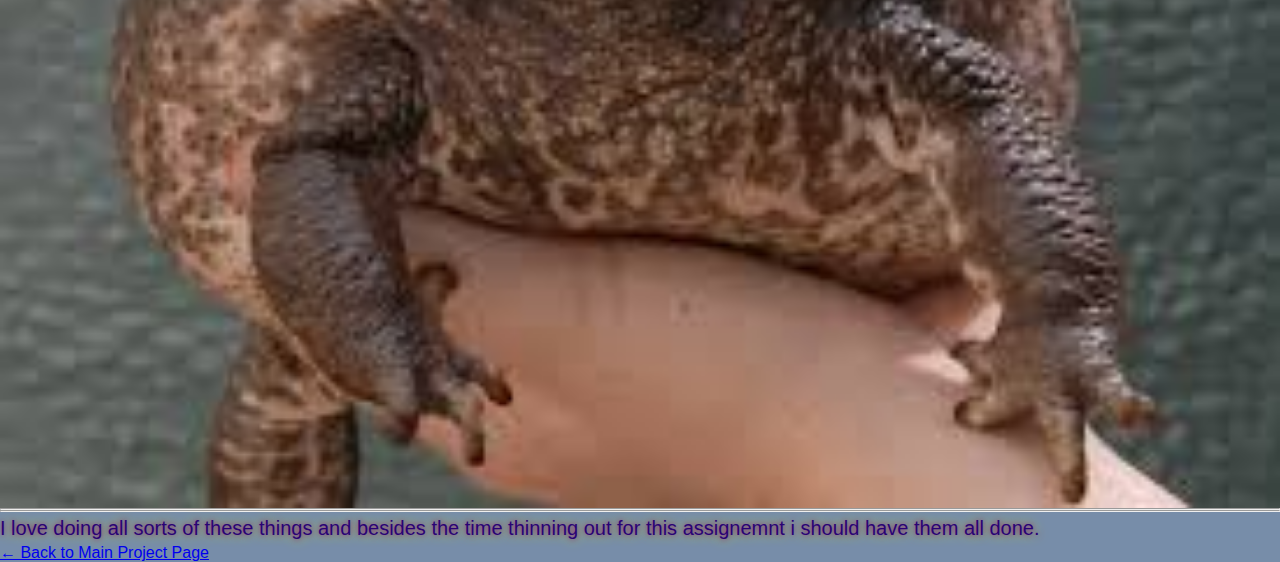
<file: Hobbies.html>
<!DOCTYPE html>
<html lang="en">
<head>
    <meta charset="UTF-8">
    <meta name="viewport" content="width=device-width, initial-scale=1.0">
    <title>My Hobbies</title>
    <link rel="stylesheet" href="css/styles.css">
<body>
     <nav>
      <ul>
      <li><a href="index.html">Home</a></li>
      <li><a href="Hobbies.html">Hobbies</a></li>
      <li><a href="Music.html">Music</a></li>
      <li><a href="game_lore.html">Even More Game Lore</a></li>
      <li><a href="Other_games.html">Other Games I Play</a></li>
    </ul>
    </nav>
    <header>
        <h1>My Hobbies</h1>
    </header>


    <p>
        One of my favorite hobbies is playing video games, especially cooperative ones where teamwork is key. 
        A game I play a lot is <strong>Deep Rock Galactic</strong>. It's a cooperative first-person shooter where 
        you play as space dwarves mining dangerous caves full of aliens, minerals, and hazards. 
    </p>

    <p>
        I enjoy it because it combines strategy, teamwork, and action. The classes all have different roles: 
        the Gunner clears enemies, the Driller makes tunnels, the Engineer sets up defenses, and the Scout lights 
        the caves. My favorite part is working with friends to explore, fight off swarms, and escape by the skin 
        of our teeth.
    </p>

    <p>
        Beyond gaming, I also enjoy tending to my toads, listening to $uicideBoy$, and spending time 
        relaxing with creative projects. Hobbies are a way for me to recharge and enjoy life outside of school 
        and work.
    <hr>
    <h1>Here are some pictures of what i like doing</h1>
    <hr>
    <p>Watching Caseoh Vods and His streams. Buddy They are hilarious</p>
    <img src ="images/CASEOH.jpg" alt="Case" width="300">
    <hr>
    <p>Fishing with my Dad or With friends and coworkers is really enjoying until you catch nothing and wnanna go back home</p>
    <img src="images/fishing.jpg" alt="Fishing" width="300">
    <hr>
    <p>Playing Deep Rock Galactic with friends is always a blast. The teamwork and action make it super fun. It is until you get teamkilled or blown up by a 500kg bomb.</p>
    <img src="images/Helldivers.jpg" alt="Helldivers" width="300">
        <hr>
        <p>I love Cane Toads they are so cool and fun to watch hop around and eat bugs. Right now I have 3 cane toads and they are obese losers who do nothing and eat everything in site.</p>
        <img src="images/Cane toads.jpg" alt="Cane Toads" width="300">
        <hr>
        <hr>
        <p>I love doing all sorts of these things and besides the time thinning out for this assignemnt i should have them all done.</p>
        <a href="./index.html">← Back to Main Project Page</a>
    </p>
</body>
</html>
</file>
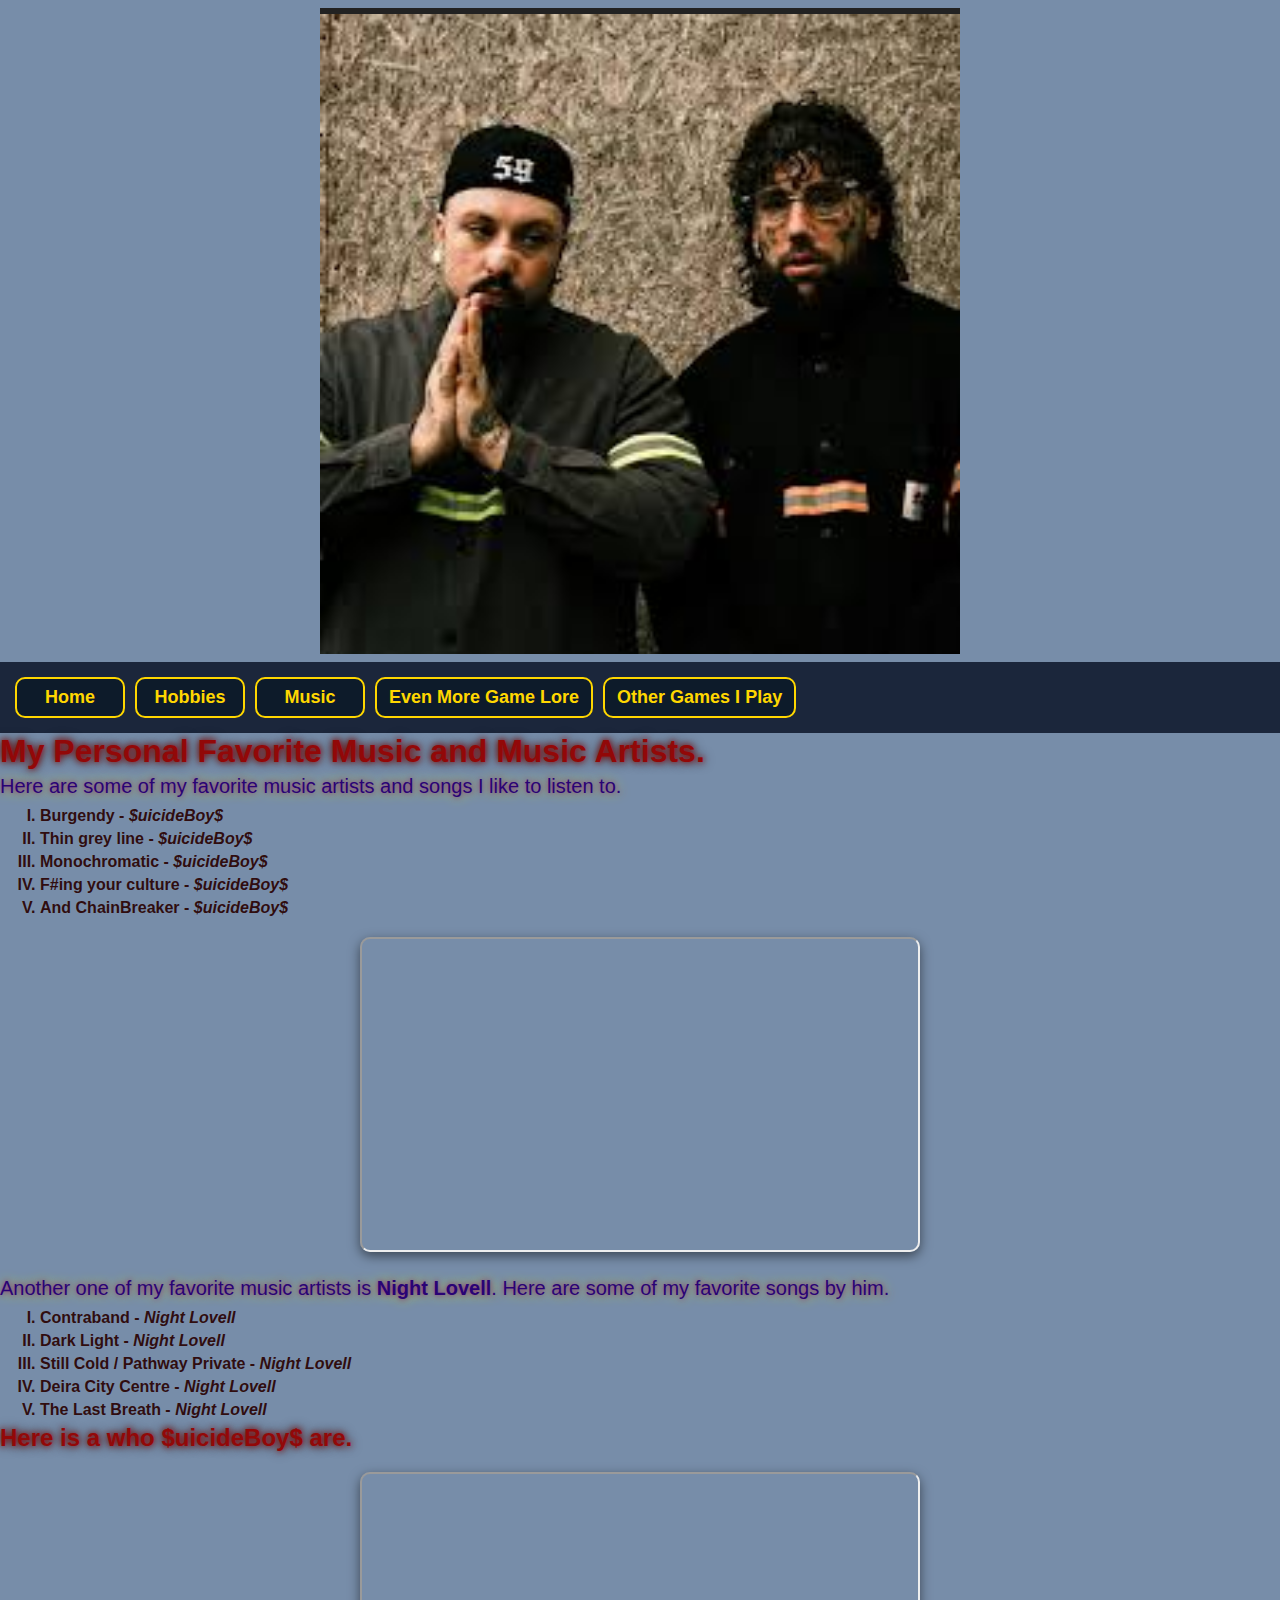
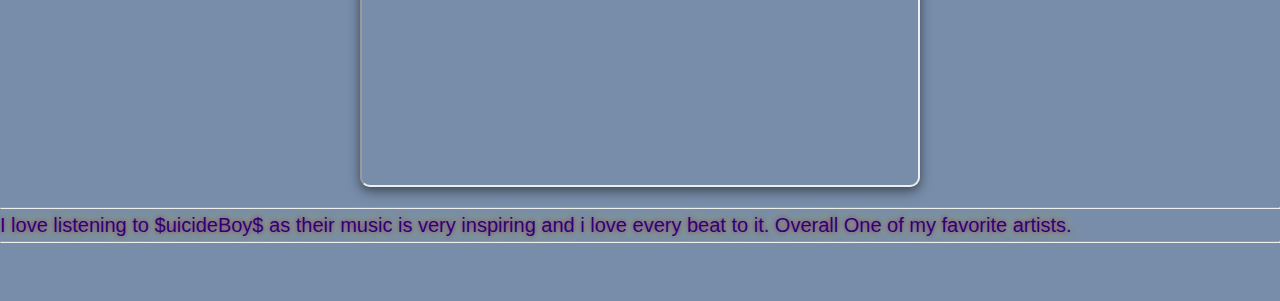
<file: Music.html>
<!DOCTYPE html>
<html lang="en">
<head>
  <meta charset="UTF-8">
  <meta name="viewport" content="width=device-width, initial-scale=1">
<body>
  <div class="container">
    <header class="site-header">
      <div class="site-title">
        <head>
        <img class="logo" src="/images/SSBYS.jpg" alt="SYSB">
        <title>My Personal Favorite Music and Music Artists.</title>
      </div>
<link rel="stylesheet" href="css/styles.css">
     </head>
      <nav>
      <ul>
      <li><a href="index.html">Home</a></li>
      <li><a href="Hobbies.html">Hobbies</a></li>
      <li><a href="Music.html">Music</a></li>
      <li><a href="game_lore.html">Even More Game Lore</a></li>
      <li><a href="Other_games.html">Other Games I Play</a></li>
    </ul>
    </nav>
    </header>

    <section class="hero card">
      <div class="lead">
        <h1>My Personal Favorite Music and Music Artists.</h1>
        <p>Here are some of my favorite music artists and songs I like to listen to.</p>
        <ol>
          <li><strong>Burgendy</strong> - <em>$uicideBoy$</em></li>
          <li><strong>Thin grey line</strong> - <em>$uicideBoy$</em></li>
          <li><strong>Monochromatic</strong> - <em>$uicideBoy$</em></li>
          <li><strong>F#ing your culture</strong> - <em>$uicideBoy$</em></li>
          <li><strong>And ChainBreaker</strong> - <em>$uicideBoy$</em></li>
        </ol>
      </div>
<iframe width="560" height="315" src="https://www.youtube.com/embed/esE635f-au8?si=5dOBJnxixoY9Oo_Q" title="YouTube video player"  allow="accelerometer; autoplay; clipboard-write; encrypted-media; gyroscope; picture-in-picture; web-share" referrerpolicy="strict-origin-when-cross-origin" allowfullscreen></iframe>
      <p>Another one of my favorite music artists is <strong>Night Lovell</strong>. Here are some of my favorite songs by him.</p>
        <ol>
          <li><strong>Contraband</strong> - <em>Night Lovell</em></li>
          <li><strong>Dark Light</strong> - <em>Night Lovell</em></li>
          <li><strong>Still Cold / Pathway Private</strong> - <em>Night Lovell</em></li>
          <li><strong>Deira City Centre</strong> - <em>Night Lovell</em></li>
          <li><strong>The Last Breath</strong> - <em>Night Lovell</em></li>
        </ol>
        <h2>Here is a who $uicideBoy$ are.</h2>
      <iframe width="560" height="315" src="https://www.youtube.com/embed/y0T_UP0E1QE?si=aagedbf63mYhdLlc" title="YouTube video player"  allow="accelerometer; autoplay; clipboard-write; encrypted-media; gyroscope; picture-in-picture; web-share" referrerpolicy="strict-origin-when-cross-origin" allowfullscreen></iframe>
<hr>
      <p>I love listening to $uicideBoy$ as their music is very inspiring and i love every beat to it. Overall One of my favorite artists.</p>
      <hr>
      <style>
      /* Keep the logo a reasonable size and add a top border */
      .logo {
        display: block;
        max-width: 640px;
        width: 100%;
        height: auto;
        margin: 0.5rem auto;
        border-top: 6px solid #222;
        box-sizing: border-box;
      }
      </style>

    <footer>
      © 2025 Culley — project for CITC 1300
    </footer>
    </section>
  </div>
</body>
</html>
</file>
<file: css/styles.css>
/* Page Styels*/
*{
    margin: 0;
    box-sizing: border-box;
}

body {
    background-color: #0D1B2A; /*I am a sucker for how this looked previously. gold with navy blue sticks out */
    color: #E0E1DD; /* soft off-white text for contrast */
    font-family: Arial, sans-serif;
}

header h1 {
    color: #FFD700; 
    text-align: center;
}

h2 {
    color:#FFD700; 
}

nav ul {
    list-style: none;
    background-color: #1B263B; 
    padding: 10px;
    text-align: center;
    margin: 0;
    display: flex;
    flex-wrap: wrap;
}

nav ul li {
    display: block;
    margin: 0;
}

nav ul li a {
    display: inline-block;
    background-color: #0D1B2A;
    color: #FFD700;
    text-decoration: none;
    font-weight: bold;
    padding: 8px 12px;
    box-sizing: border-box;
    border-radius: 10px;
    text-align: center;
    min-width: 110px;
    height: auto;
    line-height: normal;
    font-size: 18px;
    border: 2px solid #FFD700;
    margin: 5px;
}

nav ul li a:hover {
    color: #E0E1DD; 
    text-decoration: underline;
}

.main_content_of_helldivers_2{
    padding: 45px;
    margin: 10px;
}

.col {
    padding: 45px;
    margin: 10px; 
}

.col img {
    border-radius: 15px;
    border: 3px solid #1B263B;
    max-width: 100%;
    height: auto;
}

p {
    font-size: 20px; /* make paragraph text bigger */
    line-height: 1.6; /* optional: gives more breathing room between lines */
}

img {
  display: block;
  margin: 0 auto;
  max-width: 1300px; /* to fix the images being big */
  width: 100%;
  height: auto; /* keeps proportions correct */
}

footer {
    text-align: center;
    padding: 20px;
    color: #778DA9;
}

/* Base: desktop */
body {
  background-color: #0D1B2A;
}

/* Mobile */
@media (max-width: 767px) {
  body {
    background-color: #1B263B;
  }

  nav ul {
    flex-direction: column;
  }

  /* Slightly smaller nav text on very small screens */
  nav ul li a {
    font-size: 16px;
    min-width: 90px;
    padding: 6px 10px;
  }
}

/* Tablet */
@media (min-width: 768px) and (max-width: 1023px) {
  body {
    background-color: #415A77;
  }
}

/* Desktop */
@media (min-width: 1024px) {
  body {
    background-color: #778DA9;
  }
}
.col img {
border-radius: 15px;
border: 3px solid #1B263B;
}
p {
    font-size: 20px; /* make paragraph text bigger */
    line-height: 1.6; /* optional: gives more breathing room between lines */
}
img {
  display: block;
  margin: 0 auto;
  max-width: 1300px; /* to fix the images being big */
  height: auto; /* keeps proportions correct */
}
footer {
    text-align: center;
    padding: 20px;
    color: #778DA9;
}
/* Responsive video stuff */
.video-wrap {
  position: relative;
  width: 100%;
  padding-top: 56.25%; /* 16:9 aspect ratio */
  overflow: hidden;
  border-radius: 10px;
  box-shadow: 0 8px 20px rgba(0,0,0,0.45);
}

.video-wrap iframe {
  position: absolute;
  top: 0;
  left: 0;
  width: 100%;
  height: 100%;
  border: 0;
}

/* optional styling for caption & layout */
.video-figure {
  margin: 18px 0;
  max-width: 900px; /* keeps the page neat */
}
.video-figure figcaption {
  margin-top: 8px;
  color: #ffd700; /* or whatever theme color you use */
  font-size: 0.95rem;
}
.video-figure a { color: inherit; text-decoration: underline; }

/* Stylin the p tags ghostly green */
p {
  color: #2a0275; /* purple. looks pretty good.s */
  text-shadow: 0 0 6px purple, 0 0 12px #bcff21; /* glowing ghost effect */
  font-weight: 500;
}
h1, h2, h3 {
  color: #920808; /* burgendy for headings */
  text-shadow: 0 0 6px , 0 0 12px #241a1a; /* glowing effect */
}
section img {
  margin: 10px;
  display: inline-block;
}
iframe {
  display: block;          
  margin: 20px auto;       
  border-radius: 10px;     
  box-shadow: 0 4px 12px rgba(0,0,0,0.5); 
}

h3 {
  text-align: center;
}

ul {
  color: #000000eb; /* burgendy*/
  list-style-type: square; 
}

/* Style ordered list (numbered) */
ol {
  color: #290000eb; /* black simple easy to read text */
  list-style-type: upper-roman; /* Them dang fancy Roman numerals */
}

/* Optional: style list items individually */
li {
  margin: 5px 0; /* adds space between items */
  font-weight: bold; /* makes them pop */
}





/* End of stinky page styles */
</file>
